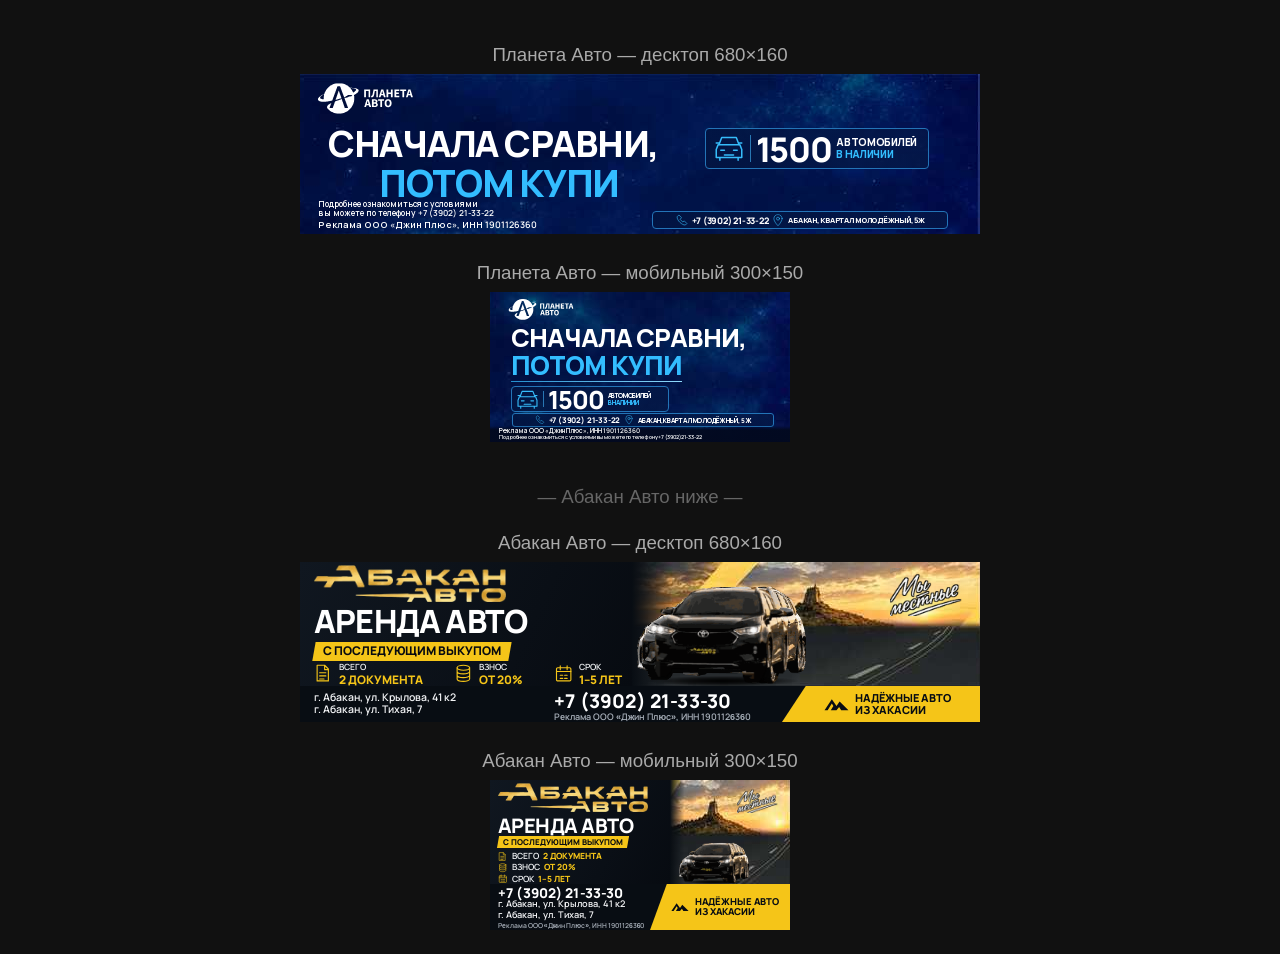
<file: index.html>
<!DOCTYPE html>
<html lang="ru">
<head>
<meta charset="utf-8">
<meta name="viewport" content="width=device-width, initial-scale=1">
<title>Абакан Авто — баннеры</title>
<style>
body{margin:0;padding:20px;background:#111;color:#eee;font-family:Arial,sans-serif;text-align:center}
h3{font-weight:400;color:#aaa;margin:24px 0 8px}
iframe{border:0;background:#000;max-width:100%}
</style>
</head>
<body>
<h3>Планета Авто — десктоп 680×160</h3>
<iframe src="planeta_auto_v2_desktop_680x160.html" width="680" height="160"></iframe>
<h3>Планета Авто — мобильный 300×150</h3>
<iframe src="planeta_auto_v2_mobile_300x150.html" width="300" height="150"></iframe>
<h3 style="margin-top:40px;color:#666">— Абакан Авто ниже —</h3>
<h3>Абакан Авто — десктоп 680×160</h3>
<iframe src="abakan_auto_drive_desktop_680x160.html" width="680" height="160"></iframe>
<h3>Абакан Авто — мобильный 300×150</h3>
<iframe src="abakan_auto_drive_mobile_300x150.html" width="300" height="150"></iframe>
</body>
</html>
</file>
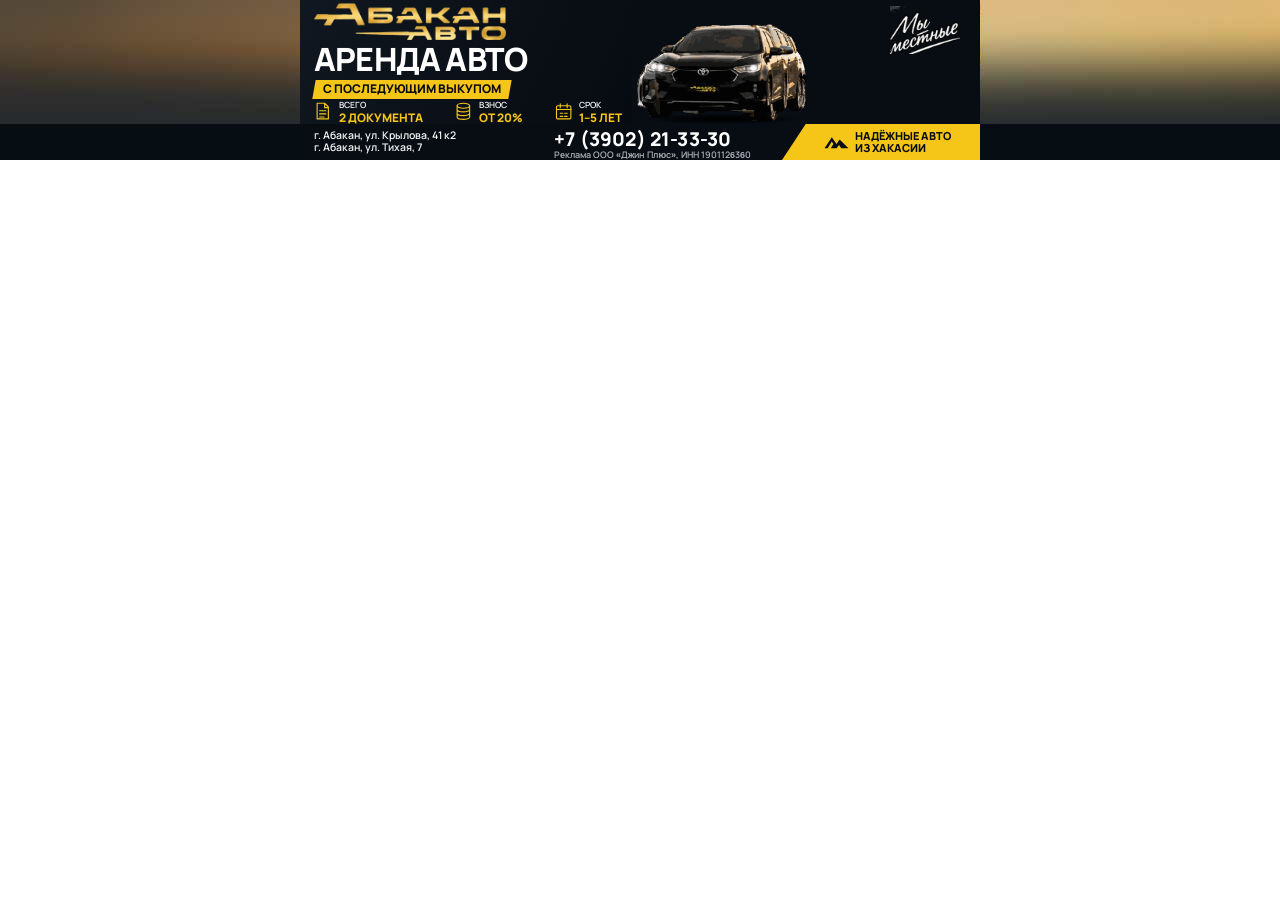
<file: gwd/abakan_desktop_680x160/index.html>
<!DOCTYPE html><html lang="ru"><head><meta charset="utf-8"><meta name="viewport" content="width=device-width,initial-scale=1"><meta name="candy.size" content="width=680,height=160"><title>Абакан Авто</title><link rel="stylesheet" href="styles.css"></head><body><a id="urls_1" href="%urls_1%" target="_blank" class="wrap" rel="noopener"><div class="wbg"></div><div class="stage">
<div class="scene"><div class="bgm"></div><div class="veil"></div><img class="mest" src="assets/asset_03.png" alt="Мы местные"><div class="car car1"><div class="shell" style="width:109.00259cqh;left:50%;right:auto;transform:translateX(-50%)"><img class="bodypic" src="assets/asset_04.png" alt=""></div></div><div class="car car2"><div class="shell" style="width:103.59375cqh;left:50%;right:auto;transform:translateX(-50%)"><img class="bodypic" src="assets/asset_05.png" alt=""></div></div><div class="car car3"><div class="shell" style="width:87.5cqh;left:50%;right:auto;transform:translateX(-50%)"><img class="bodypic" src="assets/asset_06.png" alt=""></div></div></div>
<div class="pnl"><img class="logo" src="assets/asset_07.png" alt="Абакан Авто"><div class="ttl">АРЕНДА АВТО</div>
<div class="rib"><span>С ПОСЛЕДУЮЩИМ ВЫКУПОМ</span></div>
<div class="feats"><div class="feature"><svg viewBox="0 0 32 32" aria-hidden="true"><path d="M5 2h12l6 6v19H5zM17 2v7h6M9 14h10M9 19h10M9 24h7"/></svg><span class="feature-copy"><span class="label">ВСЕГО</span><span class="value">2 ДОКУМЕНТА</span></span></div><div class="feature"><svg viewBox="0 0 32 32" aria-hidden="true"><ellipse cx="15" cy="6" rx="10" ry="4"/><path d="M5 6v6c0 5 20 5 20 0V6M5 12v6c0 5 20 5 20 0v-6M5 18v6c0 5 20 5 20 0v-6"/></svg><span class="feature-copy"><span class="label">ВЗНОС</span><span class="value">ОТ 20%</span></span></div><div class="feature"><svg viewBox="0 0 32 32" aria-hidden="true"><rect x="4" y="6" width="23" height="21" rx="2"/><path d="M4 12h23M10 3v6M21 3v6m-11 9h4m3 0h4m-11 5h4m3 0h4"/></svg><span class="feature-copy"><span class="label">СРОК</span><span class="value">1–5 ЛЕТ</span></span></div></div></div>
<div class="bar"><div class="num">+7 (3902) 21-33-30</div><div class="loc">г. Абакан, ул. Крылова, 41 к2<br>г. Абакан, ул. Тихая, 7</div><div class="leg">Реклама ООО «Джин Плюс», ИНН 1901126360</div><div class="claim"><svg class="peak" viewBox="0 0 48 24" aria-hidden="true"><path fill="currentColor" d="M1 23 15 2l9 13 6-9 17 17H33l-4-6-5 6H13l5-8-3-5-8 13z"/></svg><span>НАДЁЖНЫЕ АВТО<br>ИЗ ХАКАСИИ</span></div></div>
</div></a></body></html>
</file>
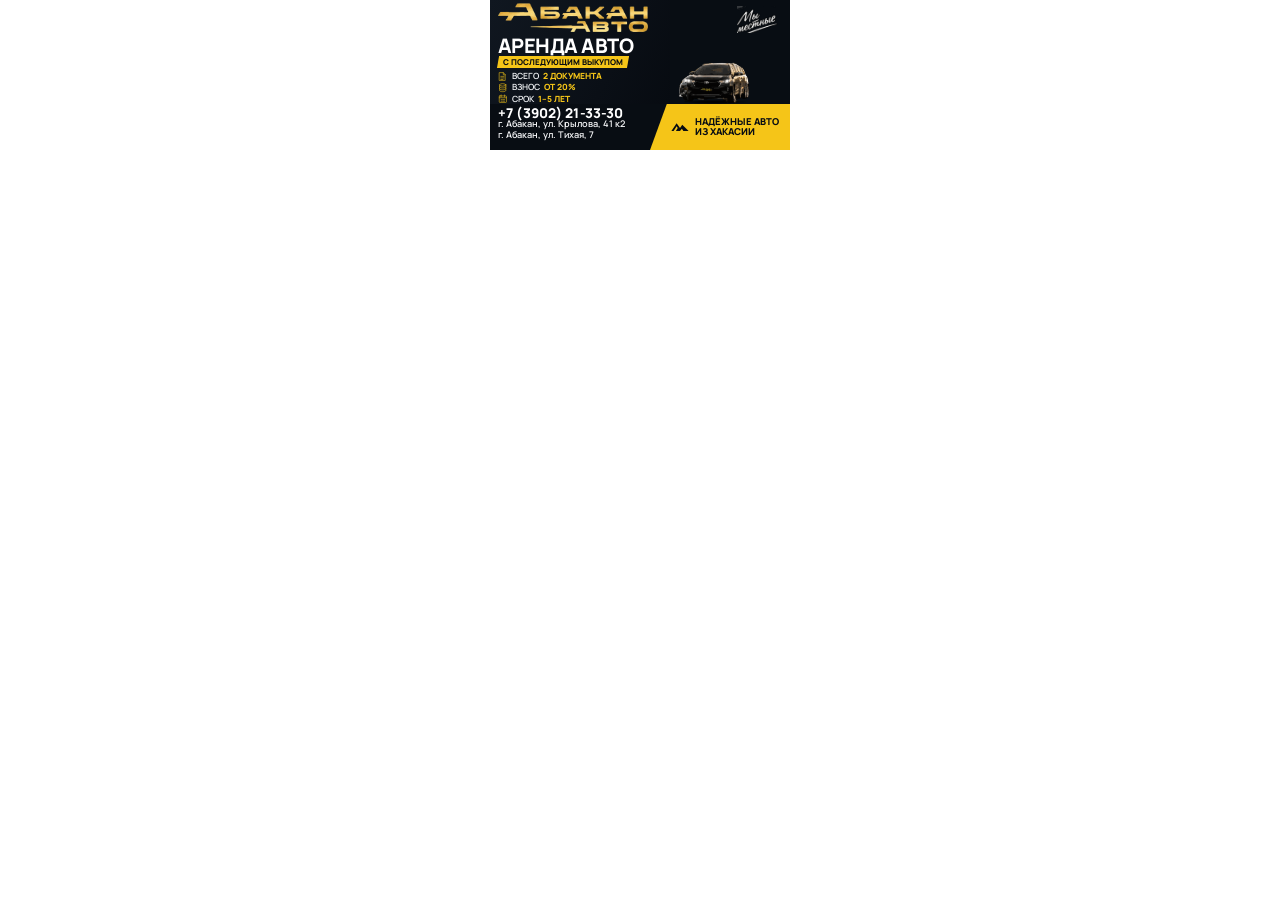
<file: gwd/abakan_mobile_300x150/index.html>
<!DOCTYPE html><html lang="ru"><head><meta charset="utf-8"><meta name="viewport" content="width=device-width,initial-scale=1"><meta name="candy.size" content="width=300,height=150"><title>Абакан Авто мобильныйАбакан Авто (GWD)</title><link rel="stylesheet" href="styles.css"></head><body><a id="urls_1" href="%urls_1%" target="_blank" class="wrap" rel="noopener"><div class="stage">
<div class="scene"><div class="bgm"></div><div class="veil"></div><img class="mest" src="assets/asset_03.png" alt="Мы местные"><div class="car car1"><div class="shell" style="width:47.87565cqh;left:50%;right:auto;transform:translateX(-50%)"><img class="bodypic" src="assets/asset_04.png" alt=""></div></div><div class="car car2"><div class="shell" style="width:45.5cqh;left:50%;right:auto;transform:translateX(-50%)"><img class="bodypic" src="assets/asset_05.png" alt=""></div></div><div class="car car3"><div class="shell" style="width:38.43137cqh;left:50%;right:auto;transform:translateX(-50%)"><img class="bodypic" src="assets/asset_06.png" alt=""></div></div></div>
<div class="pnl"><img class="logo" src="assets/asset_07.png" alt="Абакан Авто"><div class="ttl">АРЕНДА АВТО</div>
<div class="rib"><span>С ПОСЛЕДУЮЩИМ ВЫКУПОМ</span></div>
<div class="feats"><div class="feature"><svg viewBox="0 0 32 32" aria-hidden="true"><path d="M5 2h12l6 6v19H5zM17 2v7h6M9 14h10M9 19h10M9 24h7"/></svg><span class="feature-copy"><span class="label">ВСЕГО</span><span class="value">2 ДОКУМЕНТА</span></span></div><div class="feature"><svg viewBox="0 0 32 32" aria-hidden="true"><ellipse cx="15" cy="6" rx="10" ry="4"/><path d="M5 6v6c0 5 20 5 20 0V6M5 12v6c0 5 20 5 20 0v-6M5 18v6c0 5 20 5 20 0v-6"/></svg><span class="feature-copy"><span class="label">ВЗНОС</span><span class="value">ОТ 20%</span></span></div><div class="feature"><svg viewBox="0 0 32 32" aria-hidden="true"><rect x="4" y="6" width="23" height="21" rx="2"/><path d="M4 12h23M10 3v6M21 3v6m-11 9h4m3 0h4m-11 5h4m3 0h4"/></svg><span class="feature-copy"><span class="label">СРОК</span><span class="value">1–5 ЛЕТ</span></span></div></div></div>
<div class="bar"><div class="num">+7 (3902) 21-33-30</div><div class="loc">г. Абакан, ул. Крылова, 41 к2<br>г. Абакан, ул. Тихая, 7</div><div class="claim"><svg class="peak" viewBox="0 0 48 24" aria-hidden="true"><path fill="currentColor" d="M1 23 15 2l9 13 6-9 17 17H33l-4-6-5 6H13l5-8-3-5-8 13z"/></svg><span>НАДЁЖНЫЕ АВТО<br>ИЗ ХАКАСИИ</span></div></div>
</div></a></body></html>
</file>
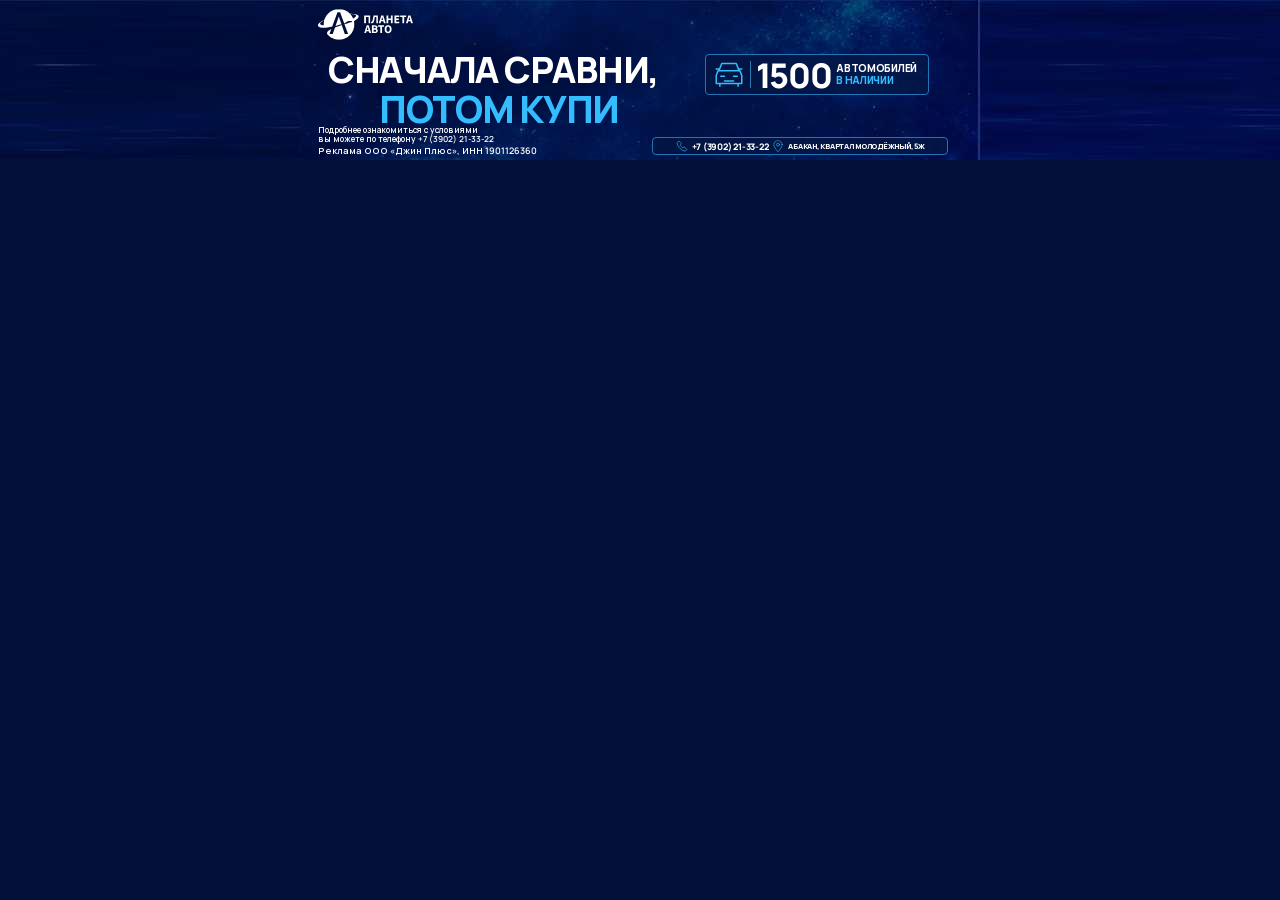
<file: gwd/planeta_desktop_680x160/index.html>
<!doctype html><html lang="ru"><head><meta charset="utf-8"><meta name="viewport" content="width=device-width,initial-scale=1"><meta name="candy.size" content="width=680,height=160"><title>Планета Авто</title><link rel="stylesheet" href="styles.css"></head><body class="desktop"><a id="urls_1" href="%urls_1%" target="_blank" class="wrap" rel="noopener" aria-label="Планета Авто — 1500 автомобилей в наличии"><svg xmlns="http://www.w3.org/2000/svg" width="0" height="0" style="position:absolute" aria-hidden="true"><defs><symbol id="mark" viewBox="0 0 430 139" fill="#fff" fill-rule="evenodd"><path d="M 312,73 311,74 308,75 305,78 305,79 303,81 303,83 302,84 302,97 303,98 303,100 304,101 304,102 309,107 310,107 311,108 314,108 315,109 320,109 321,108 323,108 324,107 327,106 331,101 331,100 332,99 332,96 333,95 333,86 332,85 332,83 331,82 331,80 326,75 325,75 322,73 Z M 317,79 320,80 324,84 324,86 325,87 325,95 324,96 323,99 321,101 320,101 319,102 315,102 311,98 311,97 310,96 310,85 311,84 311,83 314,80 316,80 Z"/><path d="M 273,73 272,74 272,80 281,80 282,81 282,108 290,108 290,81 291,80 299,80 299,73 Z"/><path d="M 245,73 244,74 244,108 262,108 263,107 265,107 266,106 267,106 269,104 269,103 270,102 270,100 271,99 271,96 270,95 269,92 266,90 266,89 268,87 268,85 269,84 269,79 268,78 268,77 263,74 260,74 259,73 Z M 252,94 253,93 260,93 263,96 263,99 260,102 253,102 252,101 Z M 252,80 253,79 257,79 258,80 260,80 261,81 261,85 259,87 253,87 252,86 Z"/><path d="M 221,73 220,74 220,76 219,77 219,79 218,80 218,82 217,83 217,85 216,86 216,88 215,89 215,91 214,92 214,95 213,96 213,98 212,99 212,101 211,102 211,104 210,105 210,108 217,108 218,107 218,104 219,103 219,101 220,100 229,100 231,102 231,104 232,105 232,108 240,108 240,105 239,104 239,102 238,101 238,99 237,98 237,96 236,95 236,92 235,91 235,89 234,88 234,86 233,85 233,83 232,82 232,80 231,79 231,76 230,75 230,74 229,73 Z M 225,81 226,82 226,85 227,86 227,89 228,90 228,93 227,94 222,94 221,93 222,92 222,89 223,88 223,85 224,84 224,82 Z"/><path d="M 94,34 93,35 93,37 92,38 92,40 91,41 91,43 90,44 90,46 89,47 89,49 88,50 88,52 87,53 87,55 86,56 86,58 85,59 85,61 84,62 84,64 82,67 82,69 81,70 81,72 80,73 80,76 81,75 84,75 85,74 88,74 89,73 91,73 92,72 95,72 96,71 98,71 99,70 102,70 103,69 105,69 106,68 106,67 105,66 105,64 104,63 104,61 103,60 103,58 102,57 102,55 101,54 101,52 99,49 99,47 98,46 98,44 97,43 97,41 96,40 96,38 95,37 95,35 Z"/><path d="M 409,29 409,30 408,31 408,33 407,34 407,36 406,37 406,40 405,41 405,43 404,44 404,46 403,47 403,49 402,50 402,52 401,53 401,56 400,57 400,59 399,60 399,62 398,63 399,64 405,64 407,62 407,59 408,58 408,56 409,55 418,55 420,58 420,61 422,64 428,64 429,63 429,61 428,60 428,58 427,57 427,55 426,54 426,52 425,51 425,49 424,48 424,45 423,44 423,42 422,41 422,39 421,38 421,36 420,35 420,33 419,32 419,29 Z M 414,37 415,38 415,42 416,43 416,45 417,46 417,48 416,49 411,49 410,48 410,47 411,46 411,44 412,43 412,39 Z"/><path d="M 372,29 372,35 381,35 382,36 382,63 383,64 389,64 390,63 390,36 391,35 399,35 399,29 Z"/><path d="M 346,29 346,63 347,64 367,64 368,63 368,57 355,57 354,56 354,50 355,49 366,49 366,43 365,42 355,42 354,41 354,36 355,35 368,35 368,29 Z"/><path d="M 310,29 310,63 311,64 317,64 318,63 318,50 319,49 329,49 330,50 330,63 331,64 337,64 338,63 338,29 330,29 330,41 329,42 319,42 318,41 318,29 Z"/><path d="M 286,29 286,30 285,31 285,33 284,34 284,37 283,38 283,40 282,41 282,43 281,44 281,46 280,47 280,49 279,50 279,52 278,53 278,56 277,57 277,59 276,60 276,62 275,63 276,64 282,64 284,62 284,59 285,58 285,56 286,55 295,55 297,58 297,61 299,64 305,64 306,63 306,61 305,60 305,58 304,57 304,55 303,54 303,52 302,51 302,48 301,47 301,45 300,44 300,42 299,41 299,39 298,38 298,36 297,35 297,32 296,31 296,29 Z M 291,37 292,38 292,41 293,42 293,45 294,46 294,48 293,49 288,49 287,48 288,47 288,44 289,43 289,40 Z"/><path d="M 251,29 251,33 250,34 250,38 249,39 249,43 248,44 248,48 247,49 247,52 244,57 241,57 241,61 240,62 240,64 247,64 248,63 249,63 251,61 251,60 253,57 253,55 254,54 254,51 255,50 255,46 256,45 256,40 257,39 257,36 258,35 263,35 264,36 264,63 265,64 271,64 271,29 Z"/><path d="M 209,29 209,63 210,64 216,64 217,63 217,36 218,35 228,35 229,36 229,63 230,64 236,64 236,29 Z"/><path d="M 85,0 84,1 80,1 79,2 76,2 75,3 73,3 72,4 70,4 67,6 65,6 64,7 63,7 61,9 60,9 59,10 58,10 56,12 55,12 52,15 51,15 41,25 41,26 38,29 38,30 36,32 36,33 35,34 35,35 34,36 34,37 33,38 33,39 30,44 30,46 29,47 29,48 27,50 26,50 25,51 24,51 23,52 22,52 21,53 20,53 19,54 16,55 14,57 13,57 11,59 10,59 6,63 5,63 4,64 4,65 1,68 1,69 0,70 0,76 5,81 6,81 7,82 9,82 10,83 14,83 15,84 37,84 38,83 45,83 46,82 51,82 52,81 57,81 58,80 62,80 63,79 64,79 65,78 65,76 67,73 67,71 68,70 68,68 69,67 69,65 71,62 71,60 72,59 72,57 73,56 73,54 75,51 75,49 76,48 76,46 78,43 78,41 79,40 79,38 80,37 80,35 82,32 82,30 83,29 83,27 85,24 85,22 86,21 86,19 87,18 87,16 89,14 99,14 101,16 101,18 103,21 103,23 104,24 104,26 105,27 105,29 107,32 107,34 108,35 108,37 109,38 109,40 111,43 111,45 112,46 112,48 114,51 114,53 115,54 115,56 117,59 117,61 118,62 118,64 122,64 123,63 125,63 125,61 124,60 125,59 127,59 128,58 131,58 134,55 135,55 136,54 144,54 145,55 146,54 154,54 155,55 153,57 152,57 150,60 147,59 146,60 144,60 143,61 141,61 140,62 138,62 135,65 132,64 129,66 124,66 123,67 121,67 120,68 120,69 121,70 121,72 122,73 122,75 123,76 123,78 125,81 125,83 126,84 126,86 128,89 128,91 129,92 129,94 130,95 130,97 132,100 132,102 133,103 133,105 135,108 135,110 136,111 136,112 135,113 122,113 121,112 121,111 120,110 120,108 119,107 119,105 118,104 118,102 117,101 117,99 116,98 116,96 115,95 115,93 114,92 114,90 113,89 113,87 111,84 111,82 110,81 110,79 109,78 109,76 108,75 108,73 107,72 106,72 103,74 101,74 100,75 98,75 97,76 95,76 94,77 92,77 91,78 89,78 86,80 84,80 83,81 81,81 80,82 77,83 77,84 76,85 76,87 75,88 75,90 74,91 74,93 73,94 73,96 72,97 72,99 70,102 70,104 69,105 69,107 68,108 68,110 66,113 53,113 52,112 53,111 53,109 54,108 54,106 55,105 55,103 57,100 57,98 58,97 58,95 60,92 60,90 59,91 58,91 57,92 54,93 49,97 48,97 43,102 43,103 41,106 41,111 42,112 43,115 51,123 52,123 55,126 56,126 58,128 61,129 63,131 65,131 70,134 72,134 73,135 75,135 76,136 79,136 80,137 84,137 85,138 105,138 106,137 110,137 111,136 114,136 115,135 117,135 118,134 120,134 121,133 122,133 123,132 124,132 125,131 126,131 127,130 128,130 129,129 132,128 134,126 135,126 138,123 139,123 149,113 149,112 152,109 152,108 154,106 154,105 155,104 155,103 156,102 156,101 157,100 157,99 160,94 160,92 161,91 161,89 162,88 162,85 163,84 163,79 164,78 164,58 163,57 163,54 165,52 166,52 167,51 168,51 170,49 173,48 176,45 177,45 181,41 181,40 183,38 183,36 184,35 184,32 183,31 182,28 181,28 179,26 178,26 175,24 172,24 171,23 167,23 166,22 155,22 154,21 145,21 139,15 138,15 135,12 134,12 132,10 129,9 127,7 126,7 125,6 123,6 120,4 118,4 117,3 115,3 114,2 111,2 110,1 106,1 105,0 Z M 27,51 28,52 28,53 27,54 27,59 26,60 26,72 25,73 19,73 18,72 16,72 15,71 13,71 10,68 10,67 9,66 10,65 11,62 15,58 16,58 19,55 20,55 21,54 22,54 24,52 Z M 147,23 148,22 154,22 155,23 162,23 163,24 166,24 167,25 170,26 172,28 172,32 164,40 163,40 161,42 159,42 158,41 158,40 157,39 157,38 156,37 156,36 155,35 154,32 152,30 152,29 149,26 149,25 Z"/></symbol><symbol id="i-shield" viewBox="0 0 32 34"><path d="M16 2 28 7v9c0 7-6 12-12 15C10 28 4 23 4 16V7Z"/><path d="m10 16 4 4 9-10"/></symbol><symbol id="i-report" viewBox="0 0 32 34"><rect x="5" y="2" width="23" height="29" rx="2"/><path d="m9 9 2 2 3-4m3 2h7M9 17l2 2 3-4m3 2h7M9 25l2 2 3-4m3 2h7"/></symbol><symbol id="i-person" viewBox="0 0 32 34"><path d="M5 12h23M9 12l2-9h10l3 9M10 16c0 7 12 7 12 0M6 31v-5c0-4 5-5 5-5l5 9 5-9s6 1 6 5v5M13 16h1m5 0h1M16 24v5"/></symbol><symbol id="i-credit" viewBox="0 0 32 34"><circle cx="16" cy="16" r="14"/><path d="m11 23 10-14"/><circle cx="11" cy="10" r="2.5"/><circle cx="21" cy="22" r="2.5"/></symbol><symbol id="i-car" viewBox="0 0 32 34"><path d="m5 13 3-8h16l3 8M4 13h24l2 5v9H2v-9ZM6 27v3m20-3v3M7 19h4m10 0h4M11 24h10M2 11h3m22 0h3"/></symbol><symbol id="i-phone" viewBox="0 0 32 34"><path d="M7 3 3 7c-1 9 13 23 22 22l4-4-7-7-4 3-7-7 3-4Z"/></symbol><symbol id="i-pin" viewBox="0 0 32 34"><path d="M27 12c0 8-11 19-11 19S5 20 5 12a11 11 0 0 1 22 0Z"/><circle cx="16" cy="12" r="4"/></symbol></defs></svg><div class="slide s1 bg1 on"><div class="stage"><div class="scene"></div><div class="sc"><div class="piece logo" style="left:18em;top:9em;width:95em;height:31em;"><svg viewBox="0 0 430 139"><use href="#mark"/></svg></div><div class="piece hero" style="left:28em;top:51em;width:342em;height:70em;"><span class="words " style="font-size:36em">СНАЧАЛА СРАВНИ,</span><span class="words blue center" style="font-size:37em">ПОТОМ КУПИ</span></div><div class="piece stock panel" style="left:405em;top:54em;width:224em;height:41em;"><svg class="ico" viewBox="0 0 32 34" aria-hidden="true"><use href="#i-car"/></svg><span class="divider"></span><span class="amount">1500</span><span class="stock-copy">АВТОМОБИЛЕЙ<br><b>В НАЛИЧИИ</b></span></div><div class="piece contacts panel" style="left:352em;top:137em;width:296em;height:18em;"><svg class="ico" viewBox="0 0 32 34" aria-hidden="true"><use href="#i-phone"/></svg><span class="tel">+7 (3902) 21-33-22</span><svg class="ico" viewBox="0 0 32 34" aria-hidden="true"><use href="#i-pin"/></svg><span class="geo">АБАКАН, КВАРТАЛ МОЛОДЁЖНЫЙ, 5Ж</span></div><div class="foot desktop-foot "><div class="terms">Подробнее ознакомиться с условиями<br>вы можете по телефону +7 (3902) 21-33-22</div><div class="entity">Реклама ООО «Джин Плюс», ИНН 1901126360</div></div></div></div></div><div class="slide s2 bg2"><div class="stage"><div class="scene"></div><div class="sc"><div class="piece logo" style="left:18em;top:9em;width:95em;height:31em;"><svg viewBox="0 0 430 139"><use href="#mark"/></svg></div><div class="piece hero" style="left:166em;top:7em;width:386em;height:37em;"><span class="words " style="font-size:30em">НАШЁЛ <b class="blue">ПОДХОДЯЩИЙ?</b></span></div><div class="piece ribbon" style="left:223em;top:44em;width:229em;height:23em;"><span class="words " style="font-size:13em">У НАС ЕСТЬ С ЧЕМ СРАВНИТЬ</span></div><div class="piece feature-strip" style="left:192em;top:116em;width:456em;height:38em;"><div class="piece stock panel compact" style="left:0em;top:0em;width:202em;height:38em;"><svg class="ico" viewBox="0 0 32 34" aria-hidden="true"><use href="#i-car"/></svg><span class="divider"></span><span class="amount">1500</span><span class="stock-copy">АВТОМОБИЛЕЙ<br><b>В НАЛИЧИИ</b></span></div><div class="feature-cells"><div class="feature"><svg class="ico" viewBox="0 0 32 34" aria-hidden="true"><use href="#i-shield"/></svg><span>ДИАГНОСТИКА<small>КАЖДОГО АВТО</small></span></div><div class="feature"><svg class="ico" viewBox="0 0 32 34" aria-hidden="true"><use href="#i-report"/></svg><span>ОТЧЁТ<small>О ИСТОРИИ</small></span></div><div class="feature"><svg class="ico" viewBox="0 0 32 34" aria-hidden="true"><use href="#i-person"/></svg><span>ПРОВЕРКА<small>КРИМИНАЛИСТА</small></span></div></div></div><div class="foot desktop-foot narrow"><div class="terms">Подробнее ознакомиться<br>с условиями вы можете<br>по телефону +7 (3902) 21-33-22</div><div class="entity">Реклама ООО «Джин Плюс», ИНН 1901126360</div></div></div></div></div><div class="slide s3 bg3"><div class="stage"><div class="scene"></div><div class="sc"><div class="piece logo" style="left:18em;top:9em;width:95em;height:31em;"><svg viewBox="0 0 430 139"><use href="#mark"/></svg></div><div class="piece count" style="left:170em;top:0em;width:183em;height:81em;"><span class="words ice" style="font-size:82em">1500</span></div><div class="piece hero center" style="left:153em;top:77em;width:200em;height:43em;"><span class="words " style="font-size:27em">АВТОМОБИЛЕЙ</span><span class="words blue" style="font-size:23em">В ОДНОМ МЕСТЕ</span></div><div class="piece rule" style="left:378em;top:11em;width:1em;height:108em;"></div><div class="piece vertical-features" style="left:386em;top:6em;width:125em;height:128em;"><div class="feature"><svg class="ico" viewBox="0 0 32 34" aria-hidden="true"><use href="#i-shield"/></svg><span>ДИАГНОСТИКА<small>КАЖДОГО АВТО</small></span></div><div class="feature"><svg class="ico" viewBox="0 0 32 34" aria-hidden="true"><use href="#i-report"/></svg><span>ИСТОРИЯ<small>БЕЗ СЮРПРИЗОВ</small></span></div><div class="feature"><svg class="ico" viewBox="0 0 32 34" aria-hidden="true"><use href="#i-person"/></svg><span>КРИМИНАЛИСТ<small>ПРОВЕРКА ЧИСТОТЫ</small></span></div></div><div class="piece contacts panel" style="left:310em;top:136em;width:340em;height:20em;"><svg class="ico" viewBox="0 0 32 34" aria-hidden="true"><use href="#i-phone"/></svg><span class="tel">+7 (3902) 21-33-22</span><svg class="ico" viewBox="0 0 32 34" aria-hidden="true"><use href="#i-pin"/></svg><span class="geo">АБАКАН, КВАРТАЛ МОЛОДЁЖНЫЙ, 5Ж</span></div><div class="foot desktop-foot low"><div class="terms">Подробнее ознакомиться с условиями<br>вы можете по телефону +7 (3902) 21-33-22</div><div class="entity">Реклама ООО «Джин Плюс», ИНН 1901126360</div></div></div></div></div><div class="slide s4 bg4"><div class="stage"><div class="scene"></div><div class="sc"><div class="piece logo" style="left:18em;top:9em;width:95em;height:31em;"><svg viewBox="0 0 430 139"><use href="#mark"/></svg></div><div class="piece hero center" style="left:130em;top:11em;width:282em;height:57em;"><span class="words " style="font-size:34em">СРАВНИ</span><span class="words blue" style="font-size:34em">А ПОТОМ РЕШАЙ</span></div><div class="piece stock panel" style="left:443em;top:14em;width:205em;height:41em;"><svg class="ico" viewBox="0 0 32 34" aria-hidden="true"><use href="#i-car"/></svg><span class="divider"></span><span class="amount">1500</span><span class="stock-copy">АВТОМОБИЛЕЙ<br><b>В НАЛИЧИИ</b></span></div><div class="piece grid4" style="left:17em;top:80em;width:300em;height:50em;"><div class="feature"><svg class="ico" viewBox="0 0 32 34" aria-hidden="true"><use href="#i-shield"/></svg><span>ДИАГНОСТИКА<small>КАЖДОГО АВТО</small></span></div><div class="feature"><svg class="ico" viewBox="0 0 32 34" aria-hidden="true"><use href="#i-report"/></svg><span>ОТЧЁТ<small>О ИСТОРИИ</small></span></div><div class="feature"><svg class="ico" viewBox="0 0 32 34" aria-hidden="true"><use href="#i-person"/></svg><span>ПРОВЕРКА<small>КРИМИНАЛИСТА</small></span></div><div class="feature"><svg class="ico" viewBox="0 0 32 34" aria-hidden="true"><use href="#i-credit"/></svg><span>ВЫГОДНЫЕ УСЛОВИЯ<small>КРЕДИТОВАНИЯ</small></span></div></div><div class="piece contacts panel" style="left:352em;top:137em;width:296em;height:18em;"><svg class="ico" viewBox="0 0 32 34" aria-hidden="true"><use href="#i-phone"/></svg><span class="tel">+7 (3902) 21-33-22</span><svg class="ico" viewBox="0 0 32 34" aria-hidden="true"><use href="#i-pin"/></svg><span class="geo">АБАКАН, КВАРТАЛ МОЛОДЁЖНЫЙ, 5Ж</span></div><div class="foot desktop-foot single"><div class="terms">Подробнее ознакомиться с условиями вы можете по телефону +7 (3902) 21-33-22</div><div class="entity">Реклама ООО «Джин Плюс», ИНН 1901126360</div></div></div></div></div></a><script src="main.js"></script></body></html>
</file>
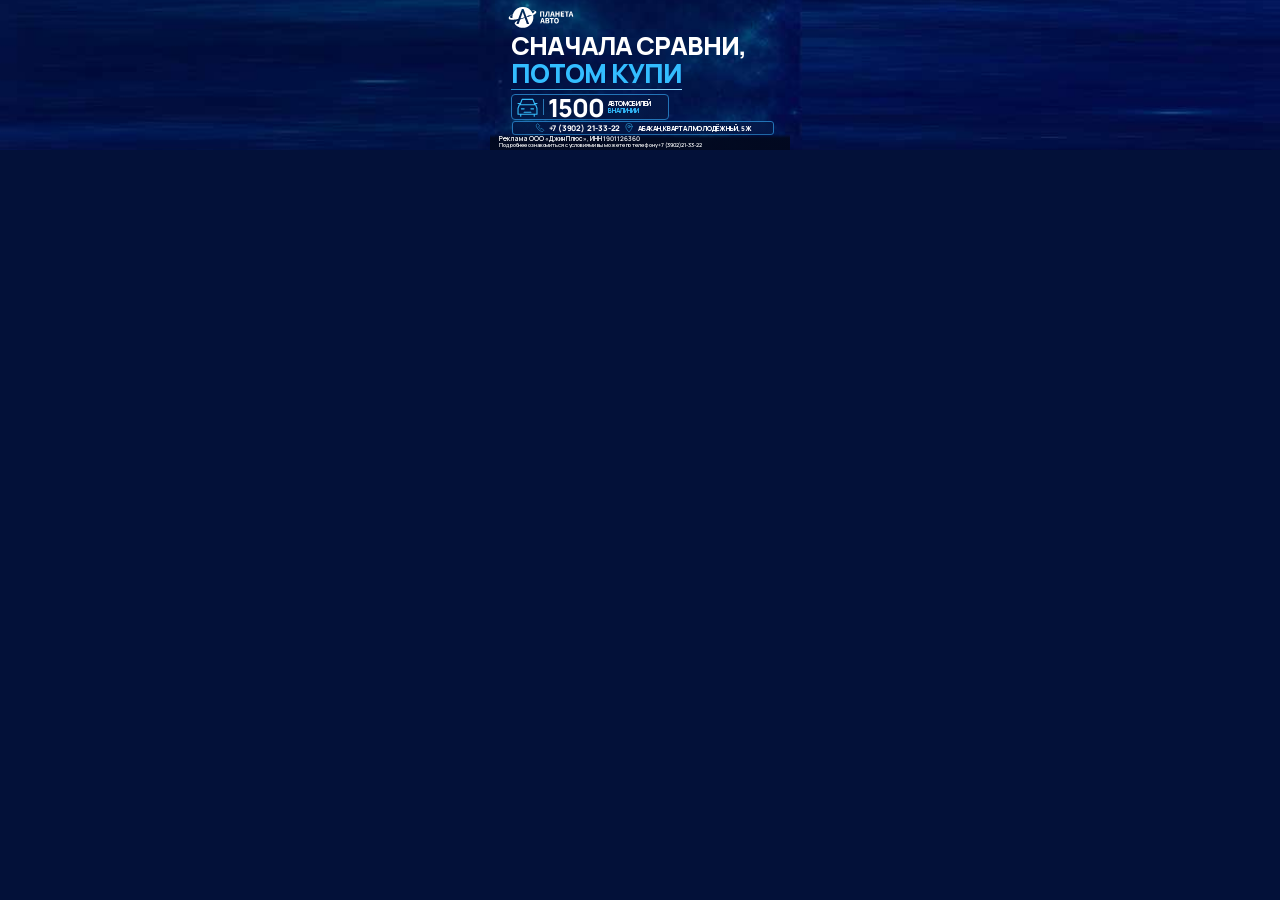
<file: gwd/planeta_mobile_300x150/index.html>
<!doctype html><html lang="ru"><head><meta charset="utf-8"><meta name="viewport" content="width=device-width,initial-scale=1"><meta name="candy.size" content="width=300,height=150"><title>Планета Авто</title><link rel="stylesheet" href="styles.css"></head><body class="mobile"><a id="urls_1" href="%urls_1%" target="_blank" class="wrap" rel="noopener" aria-label="Планета Авто — 1500 автомобилей в наличии"><svg xmlns="http://www.w3.org/2000/svg" width="0" height="0" style="position:absolute" aria-hidden="true"><defs><symbol id="mark" viewBox="0 0 430 139" fill="#fff" fill-rule="evenodd"><path d="M 312,73 311,74 308,75 305,78 305,79 303,81 303,83 302,84 302,97 303,98 303,100 304,101 304,102 309,107 310,107 311,108 314,108 315,109 320,109 321,108 323,108 324,107 327,106 331,101 331,100 332,99 332,96 333,95 333,86 332,85 332,83 331,82 331,80 326,75 325,75 322,73 Z M 317,79 320,80 324,84 324,86 325,87 325,95 324,96 323,99 321,101 320,101 319,102 315,102 311,98 311,97 310,96 310,85 311,84 311,83 314,80 316,80 Z"/><path d="M 273,73 272,74 272,80 281,80 282,81 282,108 290,108 290,81 291,80 299,80 299,73 Z"/><path d="M 245,73 244,74 244,108 262,108 263,107 265,107 266,106 267,106 269,104 269,103 270,102 270,100 271,99 271,96 270,95 269,92 266,90 266,89 268,87 268,85 269,84 269,79 268,78 268,77 263,74 260,74 259,73 Z M 252,94 253,93 260,93 263,96 263,99 260,102 253,102 252,101 Z M 252,80 253,79 257,79 258,80 260,80 261,81 261,85 259,87 253,87 252,86 Z"/><path d="M 221,73 220,74 220,76 219,77 219,79 218,80 218,82 217,83 217,85 216,86 216,88 215,89 215,91 214,92 214,95 213,96 213,98 212,99 212,101 211,102 211,104 210,105 210,108 217,108 218,107 218,104 219,103 219,101 220,100 229,100 231,102 231,104 232,105 232,108 240,108 240,105 239,104 239,102 238,101 238,99 237,98 237,96 236,95 236,92 235,91 235,89 234,88 234,86 233,85 233,83 232,82 232,80 231,79 231,76 230,75 230,74 229,73 Z M 225,81 226,82 226,85 227,86 227,89 228,90 228,93 227,94 222,94 221,93 222,92 222,89 223,88 223,85 224,84 224,82 Z"/><path d="M 94,34 93,35 93,37 92,38 92,40 91,41 91,43 90,44 90,46 89,47 89,49 88,50 88,52 87,53 87,55 86,56 86,58 85,59 85,61 84,62 84,64 82,67 82,69 81,70 81,72 80,73 80,76 81,75 84,75 85,74 88,74 89,73 91,73 92,72 95,72 96,71 98,71 99,70 102,70 103,69 105,69 106,68 106,67 105,66 105,64 104,63 104,61 103,60 103,58 102,57 102,55 101,54 101,52 99,49 99,47 98,46 98,44 97,43 97,41 96,40 96,38 95,37 95,35 Z"/><path d="M 409,29 409,30 408,31 408,33 407,34 407,36 406,37 406,40 405,41 405,43 404,44 404,46 403,47 403,49 402,50 402,52 401,53 401,56 400,57 400,59 399,60 399,62 398,63 399,64 405,64 407,62 407,59 408,58 408,56 409,55 418,55 420,58 420,61 422,64 428,64 429,63 429,61 428,60 428,58 427,57 427,55 426,54 426,52 425,51 425,49 424,48 424,45 423,44 423,42 422,41 422,39 421,38 421,36 420,35 420,33 419,32 419,29 Z M 414,37 415,38 415,42 416,43 416,45 417,46 417,48 416,49 411,49 410,48 410,47 411,46 411,44 412,43 412,39 Z"/><path d="M 372,29 372,35 381,35 382,36 382,63 383,64 389,64 390,63 390,36 391,35 399,35 399,29 Z"/><path d="M 346,29 346,63 347,64 367,64 368,63 368,57 355,57 354,56 354,50 355,49 366,49 366,43 365,42 355,42 354,41 354,36 355,35 368,35 368,29 Z"/><path d="M 310,29 310,63 311,64 317,64 318,63 318,50 319,49 329,49 330,50 330,63 331,64 337,64 338,63 338,29 330,29 330,41 329,42 319,42 318,41 318,29 Z"/><path d="M 286,29 286,30 285,31 285,33 284,34 284,37 283,38 283,40 282,41 282,43 281,44 281,46 280,47 280,49 279,50 279,52 278,53 278,56 277,57 277,59 276,60 276,62 275,63 276,64 282,64 284,62 284,59 285,58 285,56 286,55 295,55 297,58 297,61 299,64 305,64 306,63 306,61 305,60 305,58 304,57 304,55 303,54 303,52 302,51 302,48 301,47 301,45 300,44 300,42 299,41 299,39 298,38 298,36 297,35 297,32 296,31 296,29 Z M 291,37 292,38 292,41 293,42 293,45 294,46 294,48 293,49 288,49 287,48 288,47 288,44 289,43 289,40 Z"/><path d="M 251,29 251,33 250,34 250,38 249,39 249,43 248,44 248,48 247,49 247,52 244,57 241,57 241,61 240,62 240,64 247,64 248,63 249,63 251,61 251,60 253,57 253,55 254,54 254,51 255,50 255,46 256,45 256,40 257,39 257,36 258,35 263,35 264,36 264,63 265,64 271,64 271,29 Z"/><path d="M 209,29 209,63 210,64 216,64 217,63 217,36 218,35 228,35 229,36 229,63 230,64 236,64 236,29 Z"/><path d="M 85,0 84,1 80,1 79,2 76,2 75,3 73,3 72,4 70,4 67,6 65,6 64,7 63,7 61,9 60,9 59,10 58,10 56,12 55,12 52,15 51,15 41,25 41,26 38,29 38,30 36,32 36,33 35,34 35,35 34,36 34,37 33,38 33,39 30,44 30,46 29,47 29,48 27,50 26,50 25,51 24,51 23,52 22,52 21,53 20,53 19,54 16,55 14,57 13,57 11,59 10,59 6,63 5,63 4,64 4,65 1,68 1,69 0,70 0,76 5,81 6,81 7,82 9,82 10,83 14,83 15,84 37,84 38,83 45,83 46,82 51,82 52,81 57,81 58,80 62,80 63,79 64,79 65,78 65,76 67,73 67,71 68,70 68,68 69,67 69,65 71,62 71,60 72,59 72,57 73,56 73,54 75,51 75,49 76,48 76,46 78,43 78,41 79,40 79,38 80,37 80,35 82,32 82,30 83,29 83,27 85,24 85,22 86,21 86,19 87,18 87,16 89,14 99,14 101,16 101,18 103,21 103,23 104,24 104,26 105,27 105,29 107,32 107,34 108,35 108,37 109,38 109,40 111,43 111,45 112,46 112,48 114,51 114,53 115,54 115,56 117,59 117,61 118,62 118,64 122,64 123,63 125,63 125,61 124,60 125,59 127,59 128,58 131,58 134,55 135,55 136,54 144,54 145,55 146,54 154,54 155,55 153,57 152,57 150,60 147,59 146,60 144,60 143,61 141,61 140,62 138,62 135,65 132,64 129,66 124,66 123,67 121,67 120,68 120,69 121,70 121,72 122,73 122,75 123,76 123,78 125,81 125,83 126,84 126,86 128,89 128,91 129,92 129,94 130,95 130,97 132,100 132,102 133,103 133,105 135,108 135,110 136,111 136,112 135,113 122,113 121,112 121,111 120,110 120,108 119,107 119,105 118,104 118,102 117,101 117,99 116,98 116,96 115,95 115,93 114,92 114,90 113,89 113,87 111,84 111,82 110,81 110,79 109,78 109,76 108,75 108,73 107,72 106,72 103,74 101,74 100,75 98,75 97,76 95,76 94,77 92,77 91,78 89,78 86,80 84,80 83,81 81,81 80,82 77,83 77,84 76,85 76,87 75,88 75,90 74,91 74,93 73,94 73,96 72,97 72,99 70,102 70,104 69,105 69,107 68,108 68,110 66,113 53,113 52,112 53,111 53,109 54,108 54,106 55,105 55,103 57,100 57,98 58,97 58,95 60,92 60,90 59,91 58,91 57,92 54,93 49,97 48,97 43,102 43,103 41,106 41,111 42,112 43,115 51,123 52,123 55,126 56,126 58,128 61,129 63,131 65,131 70,134 72,134 73,135 75,135 76,136 79,136 80,137 84,137 85,138 105,138 106,137 110,137 111,136 114,136 115,135 117,135 118,134 120,134 121,133 122,133 123,132 124,132 125,131 126,131 127,130 128,130 129,129 132,128 134,126 135,126 138,123 139,123 149,113 149,112 152,109 152,108 154,106 154,105 155,104 155,103 156,102 156,101 157,100 157,99 160,94 160,92 161,91 161,89 162,88 162,85 163,84 163,79 164,78 164,58 163,57 163,54 165,52 166,52 167,51 168,51 170,49 173,48 176,45 177,45 181,41 181,40 183,38 183,36 184,35 184,32 183,31 182,28 181,28 179,26 178,26 175,24 172,24 171,23 167,23 166,22 155,22 154,21 145,21 139,15 138,15 135,12 134,12 132,10 129,9 127,7 126,7 125,6 123,6 120,4 118,4 117,3 115,3 114,2 111,2 110,1 106,1 105,0 Z M 27,51 28,52 28,53 27,54 27,59 26,60 26,72 25,73 19,73 18,72 16,72 15,71 13,71 10,68 10,67 9,66 10,65 11,62 15,58 16,58 19,55 20,55 21,54 22,54 24,52 Z M 147,23 148,22 154,22 155,23 162,23 163,24 166,24 167,25 170,26 172,28 172,32 164,40 163,40 161,42 159,42 158,41 158,40 157,39 157,38 156,37 156,36 155,35 154,32 152,30 152,29 149,26 149,25 Z"/></symbol><symbol id="i-shield" viewBox="0 0 32 34"><path d="M16 2 28 7v9c0 7-6 12-12 15C10 28 4 23 4 16V7Z"/><path d="m10 16 4 4 9-10"/></symbol><symbol id="i-report" viewBox="0 0 32 34"><rect x="5" y="2" width="23" height="29" rx="2"/><path d="m9 9 2 2 3-4m3 2h7M9 17l2 2 3-4m3 2h7M9 25l2 2 3-4m3 2h7"/></symbol><symbol id="i-person" viewBox="0 0 32 34"><path d="M5 12h23M9 12l2-9h10l3 9M10 16c0 7 12 7 12 0M6 31v-5c0-4 5-5 5-5l5 9 5-9s6 1 6 5v5M13 16h1m5 0h1M16 24v5"/></symbol><symbol id="i-credit" viewBox="0 0 32 34"><circle cx="16" cy="16" r="14"/><path d="m11 23 10-14"/><circle cx="11" cy="10" r="2.5"/><circle cx="21" cy="22" r="2.5"/></symbol><symbol id="i-car" viewBox="0 0 32 34"><path d="m5 13 3-8h16l3 8M4 13h24l2 5v9H2v-9ZM6 27v3m20-3v3M7 19h4m10 0h4M11 24h10M2 11h3m22 0h3"/></symbol><symbol id="i-phone" viewBox="0 0 32 34"><path d="M7 3 3 7c-1 9 13 23 22 22l4-4-7-7-4 3-7-7 3-4Z"/></symbol><symbol id="i-pin" viewBox="0 0 32 34"><path d="M27 12c0 8-11 19-11 19S5 20 5 12a11 11 0 0 1 22 0Z"/><circle cx="16" cy="12" r="4"/></symbol></defs></svg><div class="slide s1 bg1 on"><div class="stage"><div class="scene"></div><div class="sc"><div class="piece logo" style="left:18em;top:7em;width:66em;height:21em;"><svg viewBox="0 0 430 139"><use href="#mark"/></svg></div><div class="piece hero" style="left:21em;top:32em;width:270em;height:52em;"><span class="words " style="font-size:25em">СНАЧАЛА СРАВНИ,</span><span class="words blue" style="font-size:26em">ПОТОМ КУПИ</span></div><div class="piece rule horizontal" style="left:21em;top:89em;width:171em;height:0.5em;"></div><div class="piece stock panel" style="left:21em;top:94em;width:158em;height:26em;"><svg class="ico" viewBox="0 0 32 34" aria-hidden="true"><use href="#i-car"/></svg><span class="divider"></span><span class="amount">1500</span><span class="stock-copy">АВТОМОБИЛЕЙ<br><b>В НАЛИЧИИ</b></span></div><div class="piece contacts panel" style="left:22em;top:121em;width:262em;height:14em;"><svg class="ico" viewBox="0 0 32 34" aria-hidden="true"><use href="#i-phone"/></svg><span class="tel">+7 (3902) 21-33-22</span><svg class="ico" viewBox="0 0 32 34" aria-hidden="true"><use href="#i-pin"/></svg><span class="geo">АБАКАН, КВАРТАЛ МОЛОДЁЖНЫЙ, 5Ж</span></div><div class="foot mobile-foot"><div class="entity">Реклама ООО «Джин Плюс», ИНН 1901126360</div><div class="terms">Подробнее ознакомиться с условиями вы можете по телефону +7 (3902) 21-33-22</div></div></div></div></div><div class="slide s2 bg2"><div class="stage"><div class="scene"></div><div class="sc"><div class="piece logo" style="left:10em;top:7em;width:59em;height:19em;"><svg viewBox="0 0 430 139"><use href="#mark"/></svg></div><div class="piece hero center" style="left:43em;top:4em;width:214em;height:56em;"><span class="words " style="font-size:24em">НАШЁЛ</span><span class="words blue" style="font-size:24em">ПОДХОДЯЩИЙ?</span></div><div class="piece ribbon" style="left:67em;top:55em;width:166em;height:15.5em;"><span class="words " style="font-size:8.9em">У НАС ЕСТЬ С ЧЕМ СРАВНИТЬ</span></div><div class="piece m2combo panel" style="left:9em;top:108em;width:282em;height:25em;"><svg class="ico" viewBox="0 0 32 34" aria-hidden="true"><use href="#i-car"/></svg><span class="amount">1500</span><span class="stock-copy">АВТОМОБИЛЕЙ<br><b>В НАЛИЧИИ</b></span><span class="divider"></span><div class="feature"><svg class="ico" viewBox="0 0 32 34" aria-hidden="true"><use href="#i-shield"/></svg><span>ДИАГНОСТИКА<small>КАЖДОГО АВТО</small></span></div><div class="feature"><svg class="ico" viewBox="0 0 32 34" aria-hidden="true"><use href="#i-report"/></svg><span>ОТЧЁТ<small>О ИСТОРИИ</small></span></div><div class="feature"><svg class="ico" viewBox="0 0 32 34" aria-hidden="true"><use href="#i-person"/></svg><span>ПРОВЕРКА<small>КРИМИНАЛИСТА</small></span></div></div><div class="foot mobile-foot"><div class="entity">Реклама ООО «Джин Плюс», ИНН 1901126360</div><div class="terms">Подробнее ознакомиться с условиями вы можете по телефону +7 (3902) 21-33-22</div></div></div></div></div><div class="slide s3 bg3"><div class="stage"><div class="scene"></div><div class="sc"><div class="piece logo" style="left:10em;top:7em;width:59em;height:19em;"><svg viewBox="0 0 430 139"><use href="#mark"/></svg></div><div class="piece count center" style="left:84em;top:-3em;width:143em;height:60em;"><span class="words ice" style="font-size:62em">1500</span></div><div class="piece hero center" style="left:74em;top:60em;width:152em;height:36em;"><span class="words " style="font-size:20.5em">АВТОМОБИЛЕЙ</span><span class="words blue" style="font-size:17em">В ОДНОМ МЕСТЕ</span></div><div class="piece rule horizontal" style="left:38em;top:98em;width:218em;height:0.5em;"></div><div class="piece mobile-features trio" style="left:17em;top:102em;width:266em;height:19em;"><div class="feature"><svg class="ico" viewBox="0 0 32 34" aria-hidden="true"><use href="#i-shield"/></svg><span>ДИАГНОСТИКА<small>КАЖДОГО АВТО</small></span></div><div class="feature"><svg class="ico" viewBox="0 0 32 34" aria-hidden="true"><use href="#i-report"/></svg><span>ИСТОРИЯ<small>БЕЗ СЮРПРИЗОВ</small></span></div><div class="feature"><svg class="ico" viewBox="0 0 32 34" aria-hidden="true"><use href="#i-person"/></svg><span>КРИМИНАЛИСТ<small>ПРОВЕРКА ЧИСТОТЫ</small></span></div></div><div class="piece contacts panel" style="left:22em;top:121em;width:262em;height:14em;"><svg class="ico" viewBox="0 0 32 34" aria-hidden="true"><use href="#i-phone"/></svg><span class="tel">+7 (3902) 21-33-22</span><svg class="ico" viewBox="0 0 32 34" aria-hidden="true"><use href="#i-pin"/></svg><span class="geo">АБАКАН, КВАРТАЛ МОЛОДЁЖНЫЙ, 5Ж</span></div><div class="foot mobile-foot"><div class="entity">Реклама ООО «Джин Плюс», ИНН 1901126360</div><div class="terms">Подробнее ознакомиться с условиями вы можете по телефону +7 (3902) 21-33-22</div></div></div></div></div><div class="slide s4 bg4"><div class="stage"><div class="scene"></div><div class="sc"><div class="piece logo" style="left:10em;top:7em;width:59em;height:19em;"><svg viewBox="0 0 430 139"><use href="#mark"/></svg></div><div class="piece hero center" style="left:42em;top:6em;width:228em;height:44em;"><span class="words " style="font-size:25em">СРАВНИ</span><span class="words blue" style="font-size:27em">А ПОТОМ РЕШАЙ</span></div><div class="piece stock panel" style="left:10em;top:64em;width:160em;height:29em;"><svg class="ico" viewBox="0 0 32 34" aria-hidden="true"><use href="#i-car"/></svg><span class="divider"></span><span class="amount">1500</span><span class="stock-copy">АВТОМОБИЛЕЙ<br><b>В НАЛИЧИИ</b></span></div><div class="piece mobile-features four" style="left:10em;top:102em;width:282em;height:17em;"><div class="feature"><svg class="ico" viewBox="0 0 32 34" aria-hidden="true"><use href="#i-shield"/></svg><span>ДИАГНОСТИКА<small>КАЖДОГО АВТО</small></span></div><div class="feature"><svg class="ico" viewBox="0 0 32 34" aria-hidden="true"><use href="#i-report"/></svg><span>ОТЧЁТ<small>О ИСТОРИИ</small></span></div><div class="feature"><svg class="ico" viewBox="0 0 32 34" aria-hidden="true"><use href="#i-person"/></svg><span>ПРОВЕРКА<small>КРИМИНАЛИСТА</small></span></div><div class="feature"><svg class="ico" viewBox="0 0 32 34" aria-hidden="true"><use href="#i-credit"/></svg><span>ВЫГОДНЫЕ УСЛОВИЯ<small>КРЕДИТОВАНИЯ</small></span></div></div><div class="piece contacts panel" style="left:22em;top:121em;width:262em;height:14em;"><svg class="ico" viewBox="0 0 32 34" aria-hidden="true"><use href="#i-phone"/></svg><span class="tel">+7 (3902) 21-33-22</span><svg class="ico" viewBox="0 0 32 34" aria-hidden="true"><use href="#i-pin"/></svg><span class="geo">АБАКАН, КВАРТАЛ МОЛОДЁЖНЫЙ, 5Ж</span></div><div class="foot mobile-foot"><div class="entity">Реклама ООО «Джин Плюс», ИНН 1901126360</div><div class="terms">Подробнее ознакомиться с условиями вы можете по телефону +7 (3902) 21-33-22</div></div></div></div></div></a><script src="main.js"></script></body></html>
</file>
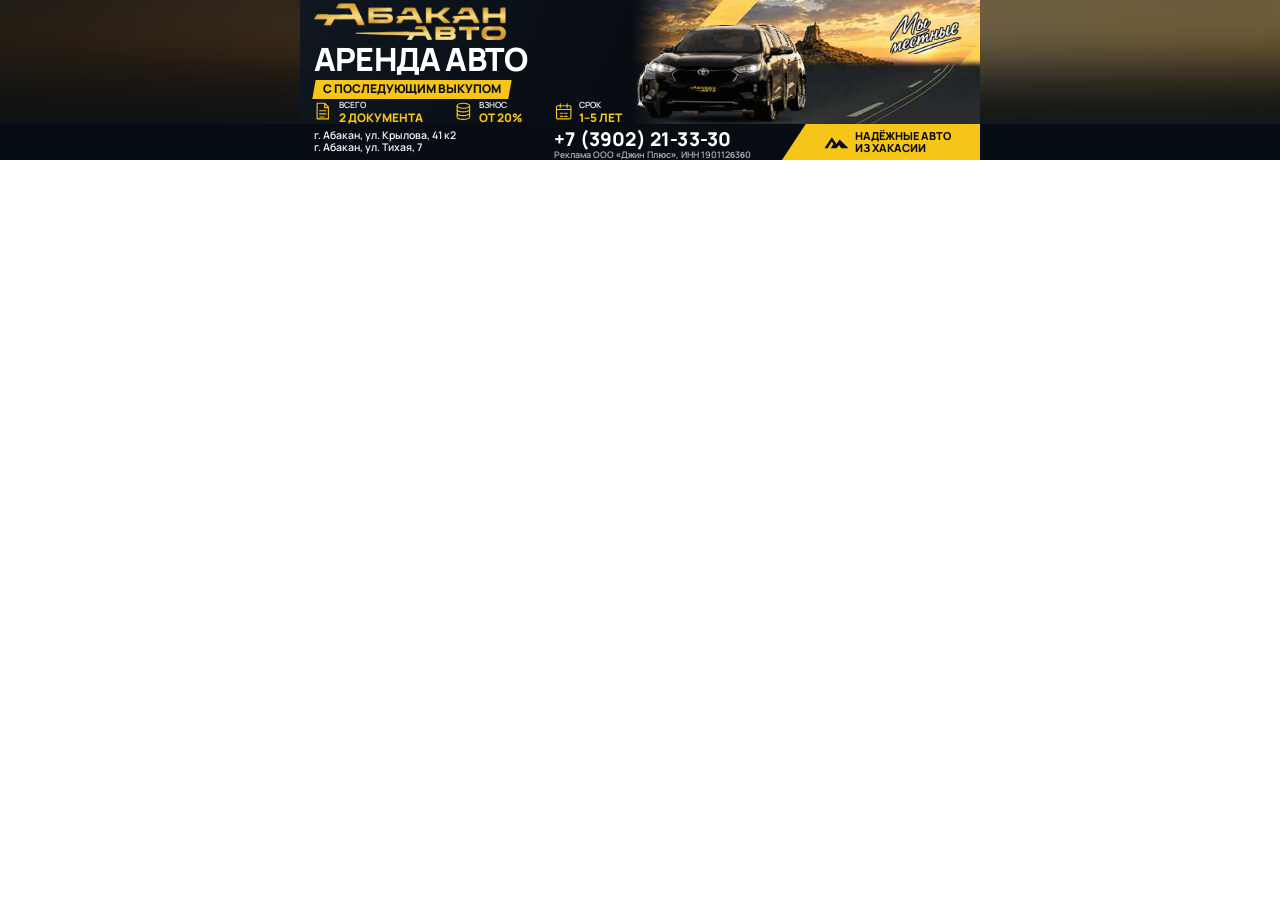
<file: abakan_auto_drive_desktop_680x160.html>
<!DOCTYPE html><html lang="ru"><head><meta charset="utf-8"><meta name="viewport" content="width=device-width,initial-scale=1"><meta name="candy.size" content="width=680,height=160"><title>Абакан Авто</title><style>
@font-face{font-family:Manrope;src:url([data-uri]) format('woff2');font-weight:600 800;font-style:normal;font-display:block}
*{box-sizing:border-box;margin:0;padding:0}html,body{width:100%;background:transparent}
.wrap{display:block;position:relative;width:100%;height:160px;container-type:size;overflow:hidden;text-decoration:none;color:#fff}
.stage{position:absolute;inset:0;margin:auto;width:min(100%,425.0cqh);height:auto;aspect-ratio:680/160;container-type:size;overflow:hidden;font-family:Manrope,Arial,sans-serif;font-weight:800;line-height:1.1}
.scene{position:absolute;left:207.5cqh;right:0;top:0;bottom:22.5cqh;overflow:hidden}
.bgm{position:absolute;inset:0}
.wbg{position:absolute;top:0;bottom:0;left:50%;transform:translateX(-50%);width:1200cqh;background:url([data-uri]) center/100% 100% no-repeat}
.veil{position:absolute;inset:0;background:linear-gradient(90deg,#080d13,transparent 12%)}
.mest{position:absolute;right:7.5cqh;top:3.75cqh;width:48.75cqh}
.pnl{position:absolute;left:0;top:0;width:207.5cqh;bottom:22.5cqh;background:linear-gradient(115deg,#101720,#070b11)}
.logo,.ttl,.rib,.feats{position:absolute}
.ttl{white-space:nowrap;line-height:1.05;letter-spacing:-.025em}
.rib{background:#F5C518;color:#080b10;white-space:nowrap;transform:skewX(-10deg);line-height:1.05}
.rib span{display:block;transform:skewX(10deg)}
.feats{display:flex;line-height:1.12}
.feature{display:flex;align-items:center;min-width:0}
.feature svg,.contact-icon{flex:none;fill:none;stroke:#F5C518;stroke-width:1.8;stroke-linecap:round;stroke-linejoin:round}
.feature-copy{display:flex;flex-direction:column;white-space:nowrap}
.label{font-weight:600;color:#f1f3f5}.value{color:#F5C518}
.bar{position:absolute;left:0;right:0;bottom:0;height:22.5cqh;background:#080d13}
.loc,.num,.claim{position:absolute}.loc{font-weight:600;color:#f3f4f6;line-height:1.18;white-space:nowrap}
.num{line-height:1.05;white-space:nowrap;letter-spacing:.01em}
.claim{right:0;top:0;bottom:0;background:#F5C518;color:#080d13;display:flex;align-items:center;justify-content:center;gap:3.75cqh;line-height:1.1;clip-path:polygon(12% 0,100% 0,100% 100%,0 100%)}
.peak{flex:none;display:block}
.leg{position:absolute;color:#a8b0ba;font-weight:600;white-space:nowrap}
.car{position:absolute;left:0;bottom:0;width:112.5cqh;height:86.25cqh;transform-origin:50% 100%;will-change:transform,opacity;animation:dr1 12s linear infinite;--x0:106.25cqh;--x1:5cqh;--y0:-38.75cqh;--y1:90.625cqh;--s0:.16;--s1:1.3}
.car1{animation-delay:0s}.car2{animation-delay:-4s}.car3{animation-delay:-8s}
.shell{position:absolute;left:0;right:0;bottom:0}
.shell::before{content:"";position:absolute;left:6%;right:4%;bottom:0;height:10%;background:radial-gradient(ellipse,rgba(0,0,0,.6),transparent 70%)}
.bodypic{display:block;width:100%;height:auto;position:relative}
@keyframes dr1{
0%{transform:translate3d(var(--x0),var(--y0),0) scale(var(--s0));opacity:0;z-index:1}
1.5%{opacity:1}
39%{transform:translate3d(67.5cqh,-18.75cqh,0) scale(.62);opacity:1;z-index:2}
50%{transform:translate3d(36.875cqh,17.5cqh,0) scale(.88);opacity:1;z-index:3}
66.666667%{transform:translate3d(var(--x1),var(--y1),0) scale(var(--s1));opacity:1;z-index:3}
66.666668%,100%{transform:translate3d(var(--x1),var(--y1),0) scale(var(--s1));opacity:0;z-index:0}
}


.logo{left:8.75cqh;top:1.875cqh;width:120cqh}
.ttl{left:8.75cqh;top:26.875cqh;font-size:20cqh}
.rib{left:8.75cqh;top:50cqh;padding:1.875cqh 5.625cqh;font-size:7.5cqh}
.feats{left:8.75cqh;right:6.25cqh;top:63.125cqh;justify-content:space-between}
.feature{gap:3.125cqh}.feature svg{width:12.5cqh;height:12.5cqh}
.label{font-size:5.3125cqh}.value{font-size:7.375cqh}
.num{left:158.75cqh;top:3.75cqh;font-size:11.875cqh}
.leg{left:158.75cqh;top:16.25cqh;font-size:5.625cqh}
.loc{left:8.75cqh;top:3.125cqh;font-size:6.5625cqh}
.claim{width:123.75cqh;font-size:6.875cqh;padding-left:8.125cqh}
.peak{width:15.625cqh;height:11.875cqh}
</style></head><body><a id="urls_1" href="%urls_1%" target="_blank" class="wrap" rel="noopener"><div class="wbg"></div><div class="stage">
<div class="scene"><div class="bgm"></div><div class="veil"></div><img class="mest" src="[data-uri]" alt="Мы местные"><div class="car car1"><div class="shell" style="width:109.00259cqh;left:50%;right:auto;transform:translateX(-50%)"><img class="bodypic" src="[data-uri]" alt=""></div></div><div class="car car2"><div class="shell" style="width:103.59375cqh;left:50%;right:auto;transform:translateX(-50%)"><img class="bodypic" src="[data-uri]" alt=""></div></div><div class="car car3"><div class="shell" style="width:87.5cqh;left:50%;right:auto;transform:translateX(-50%)"><img class="bodypic" src="[data-uri]" alt=""></div></div></div>
<div class="pnl"><img class="logo" src="[data-uri]" alt="Абакан Авто"><div class="ttl">АРЕНДА АВТО</div>
<div class="rib"><span>С ПОСЛЕДУЮЩИМ ВЫКУПОМ</span></div>
<div class="feats"><div class="feature"><svg viewBox="0 0 32 32" aria-hidden="true"><path d="M5 2h12l6 6v19H5zM17 2v7h6M9 14h10M9 19h10M9 24h7"/></svg><span class="feature-copy"><span class="label">ВСЕГО</span><span class="value">2 ДОКУМЕНТА</span></span></div><div class="feature"><svg viewBox="0 0 32 32" aria-hidden="true"><ellipse cx="15" cy="6" rx="10" ry="4"/><path d="M5 6v6c0 5 20 5 20 0V6M5 12v6c0 5 20 5 20 0v-6M5 18v6c0 5 20 5 20 0v-6"/></svg><span class="feature-copy"><span class="label">ВЗНОС</span><span class="value">ОТ 20%</span></span></div><div class="feature"><svg viewBox="0 0 32 32" aria-hidden="true"><rect x="4" y="6" width="23" height="21" rx="2"/><path d="M4 12h23M10 3v6M21 3v6m-11 9h4m3 0h4m-11 5h4m3 0h4"/></svg><span class="feature-copy"><span class="label">СРОК</span><span class="value">1–5 ЛЕТ</span></span></div></div></div>
<div class="bar"><div class="num">+7 (3902) 21-33-30</div><div class="loc">г. Абакан, ул. Крылова, 41 к2<br>г. Абакан, ул. Тихая, 7</div><div class="leg">Реклама ООО «Джин Плюс», ИНН 1901126360</div><div class="claim"><svg class="peak" viewBox="0 0 48 24" aria-hidden="true"><path fill="currentColor" d="M1 23 15 2l9 13 6-9 17 17H33l-4-6-5 6H13l5-8-3-5-8 13z"/></svg><span>НАДЁЖНЫЕ АВТО<br>ИЗ ХАКАСИИ</span></div></div>
</div></a></body></html>
</file>
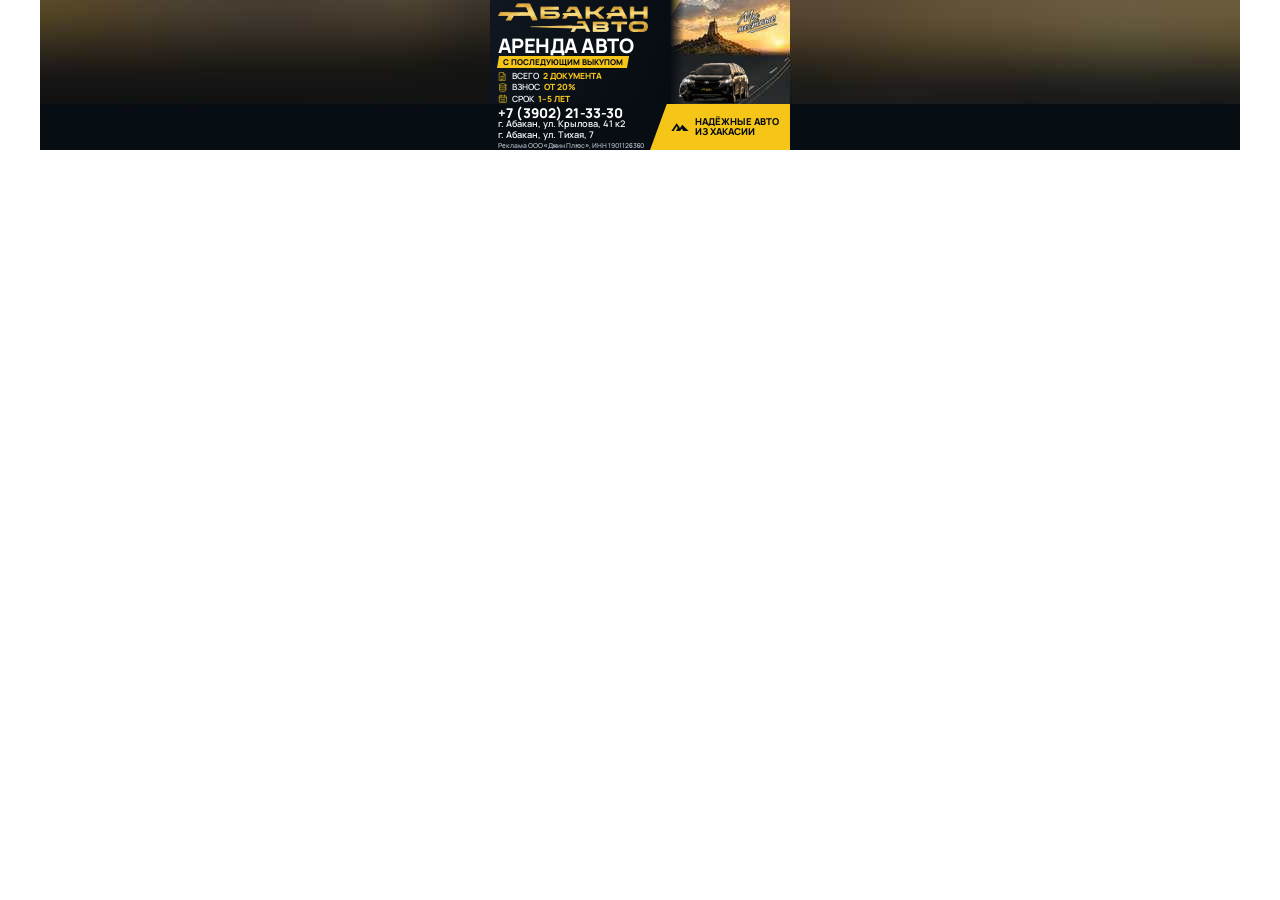
<file: abakan_auto_drive_mobile_300x150.html>
<!DOCTYPE html><html lang="ru"><head><meta charset="utf-8"><meta name="viewport" content="width=device-width,initial-scale=1"><meta name="candy.size" content="width=300,height=150"><title>Абакан Авто</title><style>
@font-face{font-family:Manrope;src:url([data-uri]) format('woff2');font-weight:600 800;font-style:normal;font-display:block}
*{box-sizing:border-box;margin:0;padding:0}html,body{width:100%;background:transparent}
.wrap{display:block;position:relative;width:100%;height:150px;container-type:size;overflow:hidden;text-decoration:none;color:#fff}
.stage{position:absolute;inset:0;margin:auto;width:min(100%,200.0cqh);height:auto;aspect-ratio:300/150;container-type:size;overflow:hidden;font-family:Manrope,Arial,sans-serif;font-weight:800;line-height:1.1}
.scene{position:absolute;left:120cqh;right:0;top:0;bottom:30.66667cqh;overflow:hidden}
.bgm{position:absolute;inset:0}
.wbg{position:absolute;top:0;bottom:0;left:50%;transform:translateX(-50%);width:800cqh;background:url([data-uri]) center/100% 100% no-repeat}
.veil{position:absolute;inset:0;background:linear-gradient(90deg,#080d13,transparent 12%)}
.mest{position:absolute;right:6cqh;top:4cqh;width:29.33333cqh}
.pnl{position:absolute;left:0;top:0;width:120cqh;bottom:30.66667cqh;background:linear-gradient(115deg,#101720,#070b11)}
.logo,.ttl,.rib,.feats{position:absolute}
.ttl{white-space:nowrap;line-height:1.05;letter-spacing:-.025em}
.rib{background:#F5C518;color:#080b10;white-space:nowrap;transform:skewX(-10deg);line-height:1.05}
.rib span{display:block;transform:skewX(10deg)}
.feats{display:flex;line-height:1.12}
.feature{display:flex;align-items:center;min-width:0}
.feature svg,.contact-icon{flex:none;fill:none;stroke:#F5C518;stroke-width:1.8;stroke-linecap:round;stroke-linejoin:round}
.feature-copy{display:flex;flex-direction:column;white-space:nowrap}
.label{font-weight:600;color:#f1f3f5}.value{color:#F5C518}
.bar{position:absolute;left:0;right:0;bottom:0;height:30.66667cqh;background:#080d13}
.loc,.num,.claim{position:absolute}.loc{font-weight:600;color:#f3f4f6;line-height:1.18;white-space:nowrap}
.num{line-height:1.05;white-space:nowrap;letter-spacing:.01em}
.claim{right:0;top:0;bottom:0;background:#F5C518;color:#080d13;display:flex;align-items:center;justify-content:center;gap:4cqh;line-height:1.1;clip-path:polygon(12% 0,100% 0,100% 100%,0 100%)}
.peak{flex:none;display:block}
.leg{position:absolute;color:#a8b0ba;font-weight:600;white-space:nowrap}
.car{position:absolute;left:0;bottom:0;width:58.66667cqh;height:50.66667cqh;transform-origin:50% 100%;will-change:transform,opacity;animation:dr1 12s linear infinite;--x0:26.66667cqh;--x1:2.66667cqh;--y0:-34.66667cqh;--y1:56.66667cqh;--s0:.16;--s1:0.9}
.car1{animation-delay:0s}.car2{animation-delay:-4s}.car3{animation-delay:-8s}
.shell{position:absolute;left:0;right:0;bottom:0}
.shell::before{content:"";position:absolute;left:6%;right:4%;bottom:0;height:10%;background:radial-gradient(ellipse,rgba(0,0,0,.6),transparent 70%)}
.bodypic{display:block;width:100%;height:auto;position:relative}
@keyframes dr1{
0%{transform:translate3d(var(--x0),var(--y0),0) scale(var(--s0));opacity:0;z-index:1}
1.5%{opacity:1}
39%{transform:translate3d(20cqh,-20cqh,0) scale(.62);opacity:1;z-index:2}
50%{transform:translate3d(6cqh,5.33333cqh,0) scale(.88);opacity:1;z-index:3}
66.666667%{transform:translate3d(var(--x1),var(--y1),0) scale(var(--s1));opacity:1;z-index:3}
66.666668%,100%{transform:translate3d(var(--x1),var(--y1),0) scale(var(--s1));opacity:0;z-index:0}
}


.logo{left:5.33333cqh;top:2cqh;width:100cqh}
.ttl{left:5.33333cqh;top:23.33333cqh;font-size:13.33333cqh}
.rib{left:5.33333cqh;top:37.33333cqh;padding:1.33333cqh 3.33333cqh;font-size:5.33333cqh}
.feats{left:5.33333cqh;right:4cqh;top:48cqh;flex-direction:column;gap:0.8cqh;font-size:5.66667cqh}
.feature{gap:2.66667cqh}.feature svg{width:6.66667cqh;height:6.66667cqh}.feature-copy{flex-direction:row;gap:2.66667cqh}
.num{left:5.33333cqh;top:1.33333cqh;font-size:9cqh}
.loc{left:5.33333cqh;top:10.33333cqh;font-size:6.13333cqh}
.leg{left:5.33333cqh;top:25cqh;font-size:4.53333cqh}
.claim{width:93.33333cqh;font-size:6.33333cqh;padding-left:6cqh}
.peak{width:12cqh;height:9.33333cqh}
</style></head><body><a id="urls_1" href="%urls_1%" target="_blank" class="wrap" rel="noopener"><div class="wbg"></div><div class="stage">
<div class="scene"><div class="bgm"></div><div class="veil"></div><img class="mest" src="[data-uri]" alt="Мы местные"><div class="car car1"><div class="shell" style="width:47.87565cqh;left:50%;right:auto;transform:translateX(-50%)"><img class="bodypic" src="[data-uri]" alt=""></div></div><div class="car car2"><div class="shell" style="width:45.5cqh;left:50%;right:auto;transform:translateX(-50%)"><img class="bodypic" src="[data-uri]" alt=""></div></div><div class="car car3"><div class="shell" style="width:38.43137cqh;left:50%;right:auto;transform:translateX(-50%)"><img class="bodypic" src="[data-uri]" alt=""></div></div></div>
<div class="pnl"><img class="logo" src="[data-uri]" alt="Абакан Авто"><div class="ttl">АРЕНДА АВТО</div>
<div class="rib"><span>С ПОСЛЕДУЮЩИМ ВЫКУПОМ</span></div>
<div class="feats"><div class="feature"><svg viewBox="0 0 32 32" aria-hidden="true"><path d="M5 2h12l6 6v19H5zM17 2v7h6M9 14h10M9 19h10M9 24h7"/></svg><span class="feature-copy"><span class="label">ВСЕГО</span><span class="value">2 ДОКУМЕНТА</span></span></div><div class="feature"><svg viewBox="0 0 32 32" aria-hidden="true"><ellipse cx="15" cy="6" rx="10" ry="4"/><path d="M5 6v6c0 5 20 5 20 0V6M5 12v6c0 5 20 5 20 0v-6M5 18v6c0 5 20 5 20 0v-6"/></svg><span class="feature-copy"><span class="label">ВЗНОС</span><span class="value">ОТ 20%</span></span></div><div class="feature"><svg viewBox="0 0 32 32" aria-hidden="true"><rect x="4" y="6" width="23" height="21" rx="2"/><path d="M4 12h23M10 3v6M21 3v6m-11 9h4m3 0h4m-11 5h4m3 0h4"/></svg><span class="feature-copy"><span class="label">СРОК</span><span class="value">1–5 ЛЕТ</span></span></div></div></div>
<div class="bar"><div class="num">+7 (3902) 21-33-30</div><div class="loc">г. Абакан, ул. Крылова, 41 к2<br>г. Абакан, ул. Тихая, 7</div><div class="leg">Реклама ООО «Джин Плюс», ИНН 1901126360</div><div class="claim"><svg class="peak" viewBox="0 0 48 24" aria-hidden="true"><path fill="currentColor" d="M1 23 15 2l9 13 6-9 17 17H33l-4-6-5 6H13l5-8-3-5-8 13z"/></svg><span>НАДЁЖНЫЕ АВТО<br>ИЗ ХАКАСИИ</span></div></div>
</div></a></body></html>
</file>
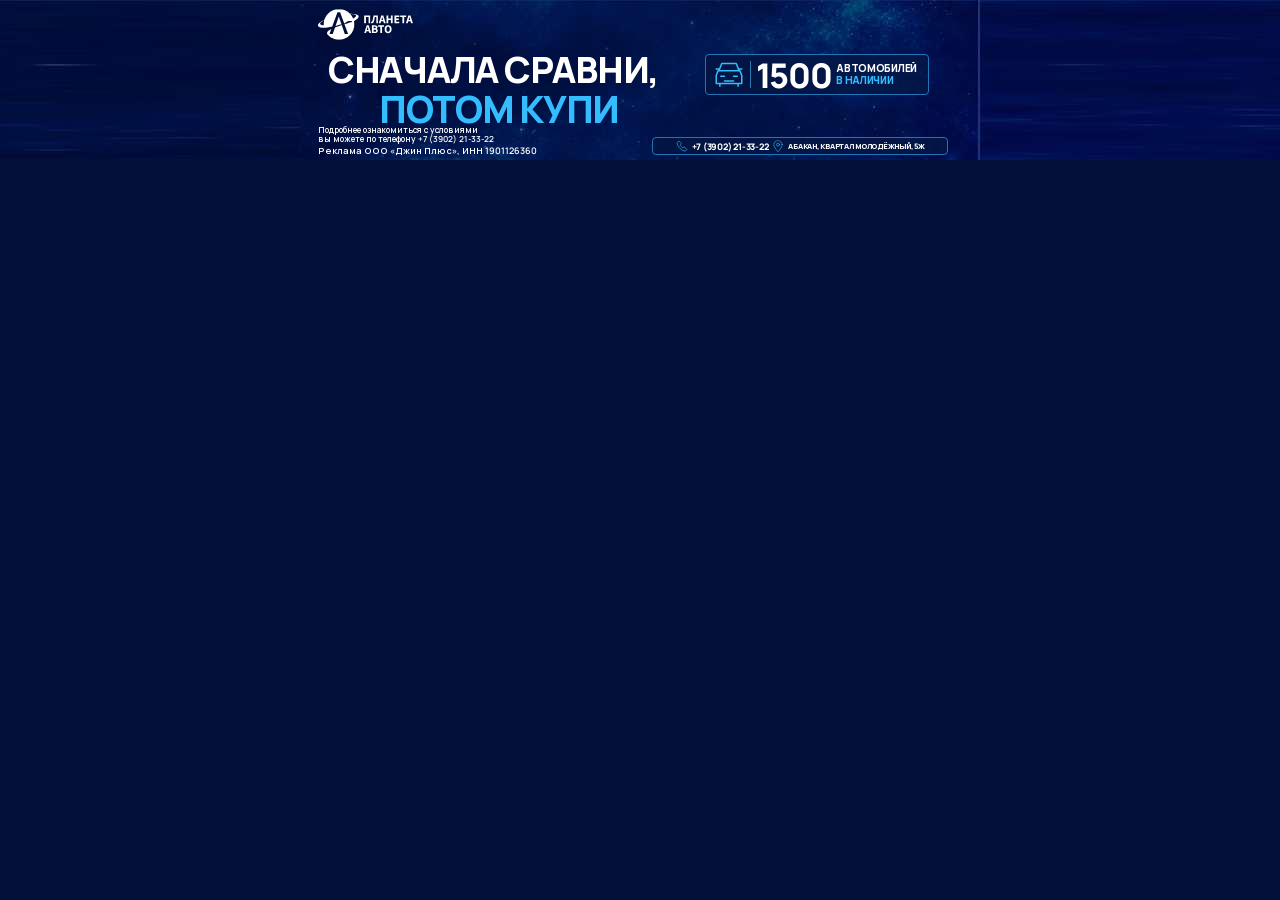
<file: planeta_auto_v2_desktop_680x160.html>
<!doctype html><html lang="ru"><head><meta charset="utf-8"><meta name="viewport" content="width=device-width,initial-scale=1"><meta name="candy.size" content="width=680,height=160"><title>Планета Авто</title><style>@font-face{font-family:Manrope;src:url([data-uri]) format("woff2");font-weight:600 800;font-display:block}
*{box-sizing:border-box}html,body{margin:0;padding:0;background:#031139}body{font-family:Manrope,Arial,sans-serif;color:white;font-weight:800}a{color:inherit;text-decoration:none}.wrap{position:relative;display:block;width:100%;height:160px;overflow:hidden;background:#031139}.slide{position:absolute;inset:0;opacity:0;transition:opacity .6s ease;pointer-events:none;background-color:#031139;background-size:cover;background-position:center;background-repeat:no-repeat}.slide.on{opacity:1}.stage{position:absolute;top:0;left:50%;width:680px;height:160px;margin-left:-340px;overflow:hidden}.sc{position:absolute;inset:0;font-size:1px}.scene{position:absolute;inset:0;background-size:100% 100%;background-repeat:no-repeat}.piece{position:absolute;font-size:1em}.words{display:block;line-height:1.08;white-space:nowrap;letter-spacing:-.035em}.blue,.stock-copy b{color:#33bdff}.desktop .s2 .hero .words{text-shadow:0 1px 2px rgba(0,8,35,.9)}.center{text-align:center}.ico{color:#36bcfa;fill:none;stroke:currentColor;stroke-width:1.65;stroke-linecap:round;stroke-linejoin:round;flex:none}.logo svg{width:100%;height:100%;display:block}.panel{border:1em solid #2374b7;border-radius:4em;background:linear-gradient(110deg,rgba(2,20,65,.86),rgba(5,24,69,.7))}.stock{display:flex;align-items:center;gap:5em;padding:3em 7em}.stock .ico{width:32em;height:31em}.divider{height:80%;width:.65em;background:#2877b3}.amount{font-size:34em;line-height:1;letter-spacing:-.04em}.stock-copy{font-size:10em;line-height:1.13;white-space:nowrap;letter-spacing:-.03em}.stock-copy b{font-weight:800}.contacts{display:flex;align-items:center;justify-content:center;gap:4em;padding:1em 4em;white-space:nowrap}.contacts .ico{width:12em;height:13em}.tel{font-size:9em;letter-spacing:-.025em}.geo{font-size:7.6em;letter-spacing:-.035em}.feature{display:flex;align-items:center;gap:5em;white-space:nowrap}.feature .ico{width:23em;height:28em}.feature>span{font-size:9em;line-height:1.12;letter-spacing:-.02em}.feature small{display:block;font-size:.8em;color:#83d6ff;font-weight:800}.ribbon{display:flex;align-items:center;justify-content:center;clip-path:polygon(5% 0,95% 0,100% 50%,95% 100%,5% 100%,0 50%);background:#8ad5ff;padding:1em}.ribbon:before{content:"";position:absolute;inset:1em;clip-path:inherit;background:#071c4a}.ribbon .words{position:relative;letter-spacing:-.025em}.ice{color:#80d6ff;background:linear-gradient(#fff 16%,#b4e5ff 42%,#1398f7 85%,#0671d4);background-clip:text;-webkit-background-clip:text;-webkit-text-fill-color:transparent}.rule{background:linear-gradient(#91d3ff,#195a9c)}.horizontal{background:linear-gradient(90deg,#248fce,#90dafc)}.vertical-features{display:flex;flex-direction:column;justify-content:space-between}.vertical-features .feature{gap:7em}.vertical-features .ico{width:27em;height:34em}.vertical-features .feature>span{font-size:10.2em}.vertical-features .feature small{font-size:.68em}.vertical-features+.contacts .tel{font-size:10.2em}.vertical-features+.contacts .geo{font-size:8.7em}.grid4{display:grid;grid-template-columns:143em 158em;grid-template-rows:23em 23em;gap:3em 0}.grid4 .feature .ico{width:22em;height:23em}.grid4 .feature>span{font-size:8em}.grid4 .feature small{font-size:1em;color:white}.feature-strip .compact{gap:5em;padding:1em 6em}.compact .ico{width:25em;height:22em}.compact .amount{font-size:25em}.compact .stock-copy{font-size:9em}.feature-cells{position:absolute;left:206em;top:0;width:250em;height:38em;display:grid;grid-template-columns:91em 72em 87em;border:1em solid #2374b7;border-radius:4em;background:#071d4ade}.feature-cells .feature{gap:3em;padding:3em}.feature-cells .ico{width:19em;height:25em}.feature-cells .feature>span{font-size:7.3em}.feature-cells .feature small{font-size:.86em}.foot{position:absolute;left:18em;bottom:4em;color:#fff;white-space:nowrap}.desktop-foot .terms{font-size:8.3em;line-height:1.15;font-weight:600;margin-bottom:2.5px}.desktop-foot .entity{font-size:9em;line-height:1.1;font-weight:600}.desktop-foot.narrow .terms{font-size:8.3em;line-height:1.19}.desktop-foot.narrow .entity{font-size:8.2em;transform:scaleX(.9);transform-origin:left center}.desktop-foot.low{bottom:3em}.desktop-foot.low .terms{font-size:8em}.desktop-foot.low .entity{font-size:8.6em}.desktop-foot.single{bottom:3.5em}.desktop-foot.single .terms{font-size:8em}.mobile-foot{left:0;bottom:0;width:100%;height:16em;padding:1em 9em 1.5em;background:linear-gradient(0deg,#02091ff5 75%,#02091f00);font-weight:600}.mobile-foot .entity{font-size:6.4em;line-height:1.1}.mobile-foot .terms{font-size:5.45em;line-height:1.25;letter-spacing:-.018em}.mobile .stock{gap:4em;padding:2em 4em;border-width:.65em}.mobile .stock .ico{width:23em;height:23em}.mobile .amount{font-size:25em}.mobile .stock-copy{font-size:6.4em}.mobile .compact{gap:2.5em;padding:2em 3em}.mobile .compact .ico{width:18em;height:19em}.mobile .compact .amount{font-size:22em}.mobile .compact .stock-copy{font-size:5.8em}.mobile .contacts{border-width:.6em;border-radius:3em;gap:4em;padding:0 3em}.mobile .contacts .ico{width:10em;height:10em}.mobile .tel{font-size:7.8em}.mobile .geo{font-size:6.5em}.mobile-features{display:flex;align-items:center;justify-content:space-around;gap:3em;padding:1em 3em;border-width:.6em}.mobile-features .feature{gap:2em}.mobile-features .ico{width:12em;height:17em}.mobile-features .feature>span{font-size:4.6em;letter-spacing:-.035em}.mobile-features .feature small{font-size:.8em}.trio .ico{width:19em;height:20em}.trio .feature>span{font-size:7.1em}.trio .feature small{font-size:.69em}.four{padding:0;gap:3em}.four .ico{width:15em;height:18em}.four .feature>span{font-size:5.3em}.four .feature small{font-size:1em;color:#fff}.m2combo{display:flex;align-items:center;justify-content:space-between;gap:2em;padding:1em 7em}.m2combo .ico{width:13em;height:14em}.m2combo .amount{font-size:17em;letter-spacing:-.04em}.m2combo .stock-copy{font-size:5.4em;line-height:1.13;white-space:nowrap;letter-spacing:-.03em}.m2combo .divider{height:70%;width:.6em;background:#2877b3}.m2combo .feature{gap:2em}.m2combo .feature .ico{width:12em;height:15em}.m2combo .feature>span{font-size:4.6em;line-height:1.12;letter-spacing:-.02em}.m2combo .feature small{font-size:.78em}
.bg1{background-image:url([data-uri])}.bg2{background-image:url([data-uri])}.bg3{background-image:url([data-uri])}.bg4{background-image:url([data-uri])}</style></head><body class="desktop"><a id="urls_1" href="%urls_1%" target="_blank" class="wrap" rel="noopener" aria-label="Планета Авто — 1500 автомобилей в наличии"><svg xmlns="http://www.w3.org/2000/svg" width="0" height="0" style="position:absolute" aria-hidden="true"><defs><symbol id="mark" viewBox="0 0 430 139" fill="#fff" fill-rule="evenodd"><path d="M 312,73 311,74 308,75 305,78 305,79 303,81 303,83 302,84 302,97 303,98 303,100 304,101 304,102 309,107 310,107 311,108 314,108 315,109 320,109 321,108 323,108 324,107 327,106 331,101 331,100 332,99 332,96 333,95 333,86 332,85 332,83 331,82 331,80 326,75 325,75 322,73 Z M 317,79 320,80 324,84 324,86 325,87 325,95 324,96 323,99 321,101 320,101 319,102 315,102 311,98 311,97 310,96 310,85 311,84 311,83 314,80 316,80 Z"/><path d="M 273,73 272,74 272,80 281,80 282,81 282,108 290,108 290,81 291,80 299,80 299,73 Z"/><path d="M 245,73 244,74 244,108 262,108 263,107 265,107 266,106 267,106 269,104 269,103 270,102 270,100 271,99 271,96 270,95 269,92 266,90 266,89 268,87 268,85 269,84 269,79 268,78 268,77 263,74 260,74 259,73 Z M 252,94 253,93 260,93 263,96 263,99 260,102 253,102 252,101 Z M 252,80 253,79 257,79 258,80 260,80 261,81 261,85 259,87 253,87 252,86 Z"/><path d="M 221,73 220,74 220,76 219,77 219,79 218,80 218,82 217,83 217,85 216,86 216,88 215,89 215,91 214,92 214,95 213,96 213,98 212,99 212,101 211,102 211,104 210,105 210,108 217,108 218,107 218,104 219,103 219,101 220,100 229,100 231,102 231,104 232,105 232,108 240,108 240,105 239,104 239,102 238,101 238,99 237,98 237,96 236,95 236,92 235,91 235,89 234,88 234,86 233,85 233,83 232,82 232,80 231,79 231,76 230,75 230,74 229,73 Z M 225,81 226,82 226,85 227,86 227,89 228,90 228,93 227,94 222,94 221,93 222,92 222,89 223,88 223,85 224,84 224,82 Z"/><path d="M 94,34 93,35 93,37 92,38 92,40 91,41 91,43 90,44 90,46 89,47 89,49 88,50 88,52 87,53 87,55 86,56 86,58 85,59 85,61 84,62 84,64 82,67 82,69 81,70 81,72 80,73 80,76 81,75 84,75 85,74 88,74 89,73 91,73 92,72 95,72 96,71 98,71 99,70 102,70 103,69 105,69 106,68 106,67 105,66 105,64 104,63 104,61 103,60 103,58 102,57 102,55 101,54 101,52 99,49 99,47 98,46 98,44 97,43 97,41 96,40 96,38 95,37 95,35 Z"/><path d="M 409,29 409,30 408,31 408,33 407,34 407,36 406,37 406,40 405,41 405,43 404,44 404,46 403,47 403,49 402,50 402,52 401,53 401,56 400,57 400,59 399,60 399,62 398,63 399,64 405,64 407,62 407,59 408,58 408,56 409,55 418,55 420,58 420,61 422,64 428,64 429,63 429,61 428,60 428,58 427,57 427,55 426,54 426,52 425,51 425,49 424,48 424,45 423,44 423,42 422,41 422,39 421,38 421,36 420,35 420,33 419,32 419,29 Z M 414,37 415,38 415,42 416,43 416,45 417,46 417,48 416,49 411,49 410,48 410,47 411,46 411,44 412,43 412,39 Z"/><path d="M 372,29 372,35 381,35 382,36 382,63 383,64 389,64 390,63 390,36 391,35 399,35 399,29 Z"/><path d="M 346,29 346,63 347,64 367,64 368,63 368,57 355,57 354,56 354,50 355,49 366,49 366,43 365,42 355,42 354,41 354,36 355,35 368,35 368,29 Z"/><path d="M 310,29 310,63 311,64 317,64 318,63 318,50 319,49 329,49 330,50 330,63 331,64 337,64 338,63 338,29 330,29 330,41 329,42 319,42 318,41 318,29 Z"/><path d="M 286,29 286,30 285,31 285,33 284,34 284,37 283,38 283,40 282,41 282,43 281,44 281,46 280,47 280,49 279,50 279,52 278,53 278,56 277,57 277,59 276,60 276,62 275,63 276,64 282,64 284,62 284,59 285,58 285,56 286,55 295,55 297,58 297,61 299,64 305,64 306,63 306,61 305,60 305,58 304,57 304,55 303,54 303,52 302,51 302,48 301,47 301,45 300,44 300,42 299,41 299,39 298,38 298,36 297,35 297,32 296,31 296,29 Z M 291,37 292,38 292,41 293,42 293,45 294,46 294,48 293,49 288,49 287,48 288,47 288,44 289,43 289,40 Z"/><path d="M 251,29 251,33 250,34 250,38 249,39 249,43 248,44 248,48 247,49 247,52 244,57 241,57 241,61 240,62 240,64 247,64 248,63 249,63 251,61 251,60 253,57 253,55 254,54 254,51 255,50 255,46 256,45 256,40 257,39 257,36 258,35 263,35 264,36 264,63 265,64 271,64 271,29 Z"/><path d="M 209,29 209,63 210,64 216,64 217,63 217,36 218,35 228,35 229,36 229,63 230,64 236,64 236,29 Z"/><path d="M 85,0 84,1 80,1 79,2 76,2 75,3 73,3 72,4 70,4 67,6 65,6 64,7 63,7 61,9 60,9 59,10 58,10 56,12 55,12 52,15 51,15 41,25 41,26 38,29 38,30 36,32 36,33 35,34 35,35 34,36 34,37 33,38 33,39 30,44 30,46 29,47 29,48 27,50 26,50 25,51 24,51 23,52 22,52 21,53 20,53 19,54 16,55 14,57 13,57 11,59 10,59 6,63 5,63 4,64 4,65 1,68 1,69 0,70 0,76 5,81 6,81 7,82 9,82 10,83 14,83 15,84 37,84 38,83 45,83 46,82 51,82 52,81 57,81 58,80 62,80 63,79 64,79 65,78 65,76 67,73 67,71 68,70 68,68 69,67 69,65 71,62 71,60 72,59 72,57 73,56 73,54 75,51 75,49 76,48 76,46 78,43 78,41 79,40 79,38 80,37 80,35 82,32 82,30 83,29 83,27 85,24 85,22 86,21 86,19 87,18 87,16 89,14 99,14 101,16 101,18 103,21 103,23 104,24 104,26 105,27 105,29 107,32 107,34 108,35 108,37 109,38 109,40 111,43 111,45 112,46 112,48 114,51 114,53 115,54 115,56 117,59 117,61 118,62 118,64 122,64 123,63 125,63 125,61 124,60 125,59 127,59 128,58 131,58 134,55 135,55 136,54 144,54 145,55 146,54 154,54 155,55 153,57 152,57 150,60 147,59 146,60 144,60 143,61 141,61 140,62 138,62 135,65 132,64 129,66 124,66 123,67 121,67 120,68 120,69 121,70 121,72 122,73 122,75 123,76 123,78 125,81 125,83 126,84 126,86 128,89 128,91 129,92 129,94 130,95 130,97 132,100 132,102 133,103 133,105 135,108 135,110 136,111 136,112 135,113 122,113 121,112 121,111 120,110 120,108 119,107 119,105 118,104 118,102 117,101 117,99 116,98 116,96 115,95 115,93 114,92 114,90 113,89 113,87 111,84 111,82 110,81 110,79 109,78 109,76 108,75 108,73 107,72 106,72 103,74 101,74 100,75 98,75 97,76 95,76 94,77 92,77 91,78 89,78 86,80 84,80 83,81 81,81 80,82 77,83 77,84 76,85 76,87 75,88 75,90 74,91 74,93 73,94 73,96 72,97 72,99 70,102 70,104 69,105 69,107 68,108 68,110 66,113 53,113 52,112 53,111 53,109 54,108 54,106 55,105 55,103 57,100 57,98 58,97 58,95 60,92 60,90 59,91 58,91 57,92 54,93 49,97 48,97 43,102 43,103 41,106 41,111 42,112 43,115 51,123 52,123 55,126 56,126 58,128 61,129 63,131 65,131 70,134 72,134 73,135 75,135 76,136 79,136 80,137 84,137 85,138 105,138 106,137 110,137 111,136 114,136 115,135 117,135 118,134 120,134 121,133 122,133 123,132 124,132 125,131 126,131 127,130 128,130 129,129 132,128 134,126 135,126 138,123 139,123 149,113 149,112 152,109 152,108 154,106 154,105 155,104 155,103 156,102 156,101 157,100 157,99 160,94 160,92 161,91 161,89 162,88 162,85 163,84 163,79 164,78 164,58 163,57 163,54 165,52 166,52 167,51 168,51 170,49 173,48 176,45 177,45 181,41 181,40 183,38 183,36 184,35 184,32 183,31 182,28 181,28 179,26 178,26 175,24 172,24 171,23 167,23 166,22 155,22 154,21 145,21 139,15 138,15 135,12 134,12 132,10 129,9 127,7 126,7 125,6 123,6 120,4 118,4 117,3 115,3 114,2 111,2 110,1 106,1 105,0 Z M 27,51 28,52 28,53 27,54 27,59 26,60 26,72 25,73 19,73 18,72 16,72 15,71 13,71 10,68 10,67 9,66 10,65 11,62 15,58 16,58 19,55 20,55 21,54 22,54 24,52 Z M 147,23 148,22 154,22 155,23 162,23 163,24 166,24 167,25 170,26 172,28 172,32 164,40 163,40 161,42 159,42 158,41 158,40 157,39 157,38 156,37 156,36 155,35 154,32 152,30 152,29 149,26 149,25 Z"/></symbol><symbol id="i-shield" viewBox="0 0 32 34"><path d="M16 2 28 7v9c0 7-6 12-12 15C10 28 4 23 4 16V7Z"/><path d="m10 16 4 4 9-10"/></symbol><symbol id="i-report" viewBox="0 0 32 34"><rect x="5" y="2" width="23" height="29" rx="2"/><path d="m9 9 2 2 3-4m3 2h7M9 17l2 2 3-4m3 2h7M9 25l2 2 3-4m3 2h7"/></symbol><symbol id="i-person" viewBox="0 0 32 34"><path d="M5 12h23M9 12l2-9h10l3 9M10 16c0 7 12 7 12 0M6 31v-5c0-4 5-5 5-5l5 9 5-9s6 1 6 5v5M13 16h1m5 0h1M16 24v5"/></symbol><symbol id="i-credit" viewBox="0 0 32 34"><circle cx="16" cy="16" r="14"/><path d="m11 23 10-14"/><circle cx="11" cy="10" r="2.5"/><circle cx="21" cy="22" r="2.5"/></symbol><symbol id="i-car" viewBox="0 0 32 34"><path d="m5 13 3-8h16l3 8M4 13h24l2 5v9H2v-9ZM6 27v3m20-3v3M7 19h4m10 0h4M11 24h10M2 11h3m22 0h3"/></symbol><symbol id="i-phone" viewBox="0 0 32 34"><path d="M7 3 3 7c-1 9 13 23 22 22l4-4-7-7-4 3-7-7 3-4Z"/></symbol><symbol id="i-pin" viewBox="0 0 32 34"><path d="M27 12c0 8-11 19-11 19S5 20 5 12a11 11 0 0 1 22 0Z"/><circle cx="16" cy="12" r="4"/></symbol></defs></svg><div class="slide s1 bg1 on"><div class="stage"><div class="scene"></div><div class="sc"><div class="piece logo" style="left:18em;top:9em;width:95em;height:31em;"><svg viewBox="0 0 430 139"><use href="#mark"/></svg></div><div class="piece hero" style="left:28em;top:51em;width:342em;height:70em;"><span class="words " style="font-size:36em">СНАЧАЛА СРАВНИ,</span><span class="words blue center" style="font-size:37em">ПОТОМ КУПИ</span></div><div class="piece stock panel" style="left:405em;top:54em;width:224em;height:41em;"><svg class="ico" viewBox="0 0 32 34" aria-hidden="true"><use href="#i-car"/></svg><span class="divider"></span><span class="amount">1500</span><span class="stock-copy">АВТОМОБИЛЕЙ<br><b>В НАЛИЧИИ</b></span></div><div class="piece contacts panel" style="left:352em;top:137em;width:296em;height:18em;"><svg class="ico" viewBox="0 0 32 34" aria-hidden="true"><use href="#i-phone"/></svg><span class="tel">+7 (3902) 21-33-22</span><svg class="ico" viewBox="0 0 32 34" aria-hidden="true"><use href="#i-pin"/></svg><span class="geo">АБАКАН, КВАРТАЛ МОЛОДЁЖНЫЙ, 5Ж</span></div><div class="foot desktop-foot "><div class="terms">Подробнее ознакомиться с условиями<br>вы можете по телефону +7 (3902) 21-33-22</div><div class="entity">Реклама ООО «Джин Плюс», ИНН 1901126360</div></div></div></div></div><div class="slide s2 bg2"><div class="stage"><div class="scene"></div><div class="sc"><div class="piece logo" style="left:18em;top:9em;width:95em;height:31em;"><svg viewBox="0 0 430 139"><use href="#mark"/></svg></div><div class="piece hero" style="left:166em;top:7em;width:386em;height:37em;"><span class="words " style="font-size:30em">НАШЁЛ <b class="blue">ПОДХОДЯЩИЙ?</b></span></div><div class="piece ribbon" style="left:223em;top:44em;width:229em;height:23em;"><span class="words " style="font-size:13em">У НАС ЕСТЬ С ЧЕМ СРАВНИТЬ</span></div><div class="piece feature-strip" style="left:192em;top:116em;width:456em;height:38em;"><div class="piece stock panel compact" style="left:0em;top:0em;width:202em;height:38em;"><svg class="ico" viewBox="0 0 32 34" aria-hidden="true"><use href="#i-car"/></svg><span class="divider"></span><span class="amount">1500</span><span class="stock-copy">АВТОМОБИЛЕЙ<br><b>В НАЛИЧИИ</b></span></div><div class="feature-cells"><div class="feature"><svg class="ico" viewBox="0 0 32 34" aria-hidden="true"><use href="#i-shield"/></svg><span>ДИАГНОСТИКА<small>КАЖДОГО АВТО</small></span></div><div class="feature"><svg class="ico" viewBox="0 0 32 34" aria-hidden="true"><use href="#i-report"/></svg><span>ОТЧЁТ<small>О ИСТОРИИ</small></span></div><div class="feature"><svg class="ico" viewBox="0 0 32 34" aria-hidden="true"><use href="#i-person"/></svg><span>ПРОВЕРКА<small>КРИМИНАЛИСТА</small></span></div></div></div><div class="foot desktop-foot narrow"><div class="terms">Подробнее ознакомиться<br>с условиями вы можете<br>по телефону +7 (3902) 21-33-22</div><div class="entity">Реклама ООО «Джин Плюс», ИНН 1901126360</div></div></div></div></div><div class="slide s3 bg3"><div class="stage"><div class="scene"></div><div class="sc"><div class="piece logo" style="left:18em;top:9em;width:95em;height:31em;"><svg viewBox="0 0 430 139"><use href="#mark"/></svg></div><div class="piece count" style="left:170em;top:0em;width:183em;height:81em;"><span class="words ice" style="font-size:82em">1500</span></div><div class="piece hero center" style="left:153em;top:77em;width:200em;height:43em;"><span class="words " style="font-size:27em">АВТОМОБИЛЕЙ</span><span class="words blue" style="font-size:23em">В ОДНОМ МЕСТЕ</span></div><div class="piece rule" style="left:378em;top:11em;width:1em;height:108em;"></div><div class="piece vertical-features" style="left:386em;top:6em;width:125em;height:128em;"><div class="feature"><svg class="ico" viewBox="0 0 32 34" aria-hidden="true"><use href="#i-shield"/></svg><span>ДИАГНОСТИКА<small>КАЖДОГО АВТО</small></span></div><div class="feature"><svg class="ico" viewBox="0 0 32 34" aria-hidden="true"><use href="#i-report"/></svg><span>ИСТОРИЯ<small>БЕЗ СЮРПРИЗОВ</small></span></div><div class="feature"><svg class="ico" viewBox="0 0 32 34" aria-hidden="true"><use href="#i-person"/></svg><span>КРИМИНАЛИСТ<small>ПРОВЕРКА ЧИСТОТЫ</small></span></div></div><div class="piece contacts panel" style="left:310em;top:136em;width:340em;height:20em;"><svg class="ico" viewBox="0 0 32 34" aria-hidden="true"><use href="#i-phone"/></svg><span class="tel">+7 (3902) 21-33-22</span><svg class="ico" viewBox="0 0 32 34" aria-hidden="true"><use href="#i-pin"/></svg><span class="geo">АБАКАН, КВАРТАЛ МОЛОДЁЖНЫЙ, 5Ж</span></div><div class="foot desktop-foot low"><div class="terms">Подробнее ознакомиться с условиями<br>вы можете по телефону +7 (3902) 21-33-22</div><div class="entity">Реклама ООО «Джин Плюс», ИНН 1901126360</div></div></div></div></div><div class="slide s4 bg4"><div class="stage"><div class="scene"></div><div class="sc"><div class="piece logo" style="left:18em;top:9em;width:95em;height:31em;"><svg viewBox="0 0 430 139"><use href="#mark"/></svg></div><div class="piece hero center" style="left:130em;top:11em;width:282em;height:57em;"><span class="words " style="font-size:34em">СРАВНИ</span><span class="words blue" style="font-size:34em">А ПОТОМ РЕШАЙ</span></div><div class="piece stock panel" style="left:443em;top:14em;width:205em;height:41em;"><svg class="ico" viewBox="0 0 32 34" aria-hidden="true"><use href="#i-car"/></svg><span class="divider"></span><span class="amount">1500</span><span class="stock-copy">АВТОМОБИЛЕЙ<br><b>В НАЛИЧИИ</b></span></div><div class="piece grid4" style="left:17em;top:80em;width:300em;height:50em;"><div class="feature"><svg class="ico" viewBox="0 0 32 34" aria-hidden="true"><use href="#i-shield"/></svg><span>ДИАГНОСТИКА<small>КАЖДОГО АВТО</small></span></div><div class="feature"><svg class="ico" viewBox="0 0 32 34" aria-hidden="true"><use href="#i-report"/></svg><span>ОТЧЁТ<small>О ИСТОРИИ</small></span></div><div class="feature"><svg class="ico" viewBox="0 0 32 34" aria-hidden="true"><use href="#i-person"/></svg><span>ПРОВЕРКА<small>КРИМИНАЛИСТА</small></span></div><div class="feature"><svg class="ico" viewBox="0 0 32 34" aria-hidden="true"><use href="#i-credit"/></svg><span>ВЫГОДНЫЕ УСЛОВИЯ<small>КРЕДИТОВАНИЯ</small></span></div></div><div class="piece contacts panel" style="left:352em;top:137em;width:296em;height:18em;"><svg class="ico" viewBox="0 0 32 34" aria-hidden="true"><use href="#i-phone"/></svg><span class="tel">+7 (3902) 21-33-22</span><svg class="ico" viewBox="0 0 32 34" aria-hidden="true"><use href="#i-pin"/></svg><span class="geo">АБАКАН, КВАРТАЛ МОЛОДЁЖНЫЙ, 5Ж</span></div><div class="foot desktop-foot single"><div class="terms">Подробнее ознакомиться с условиями вы можете по телефону +7 (3902) 21-33-22</div><div class="entity">Реклама ООО «Джин Плюс», ИНН 1901126360</div></div></div></div></div></a><script>(()=>{const frames=[...document.querySelectorAll('.slide')];let current=0;Promise.all([document.fonts.ready,...[...document.images].map(img=>img.decode().catch(()=>{}))]).then(()=>{setInterval(()=>{const next=(current+1)%frames.length;frames[next].classList.add('on');frames[current].classList.remove('on');current=next},4000)})})();</script></body></html>
</file>
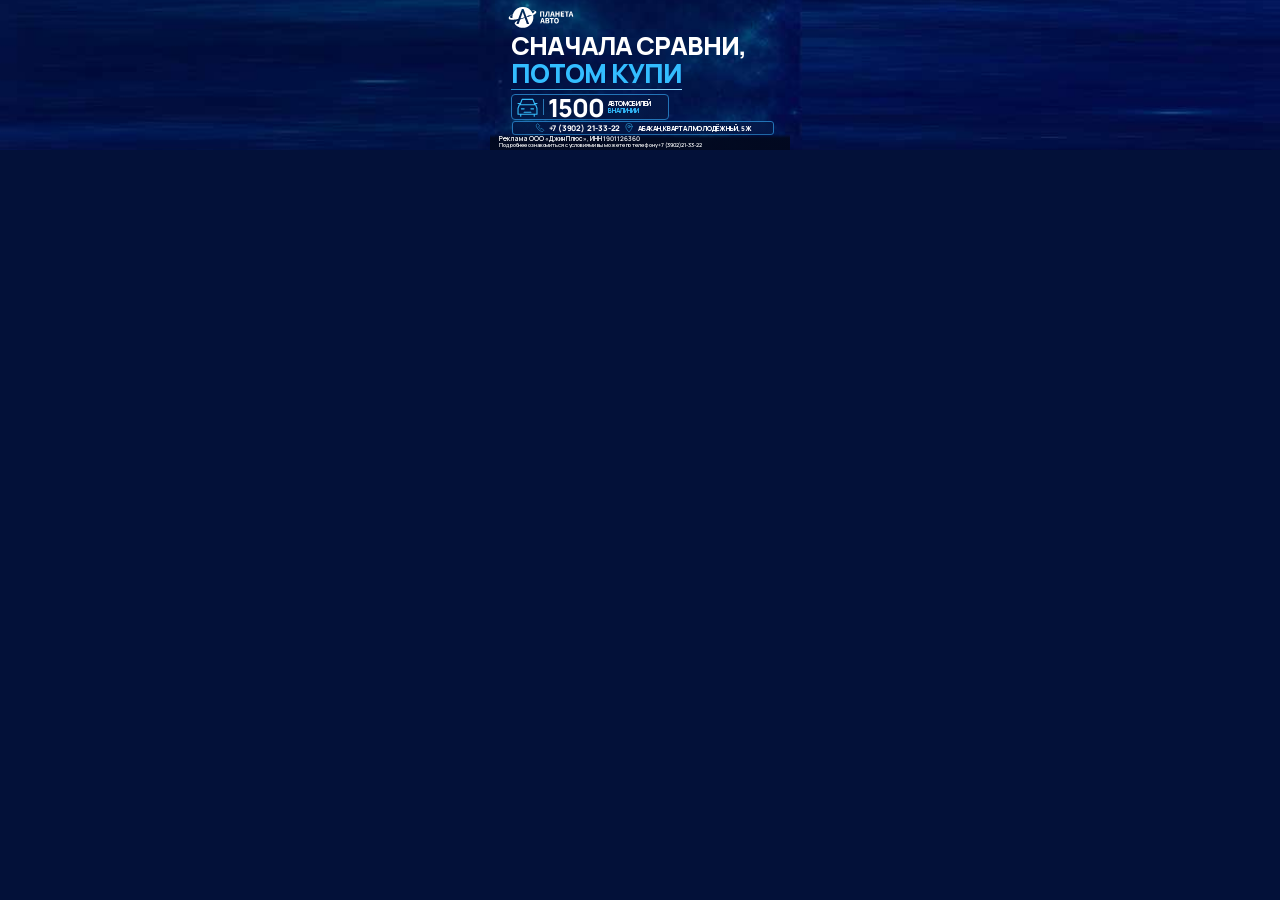
<file: planeta_auto_v2_mobile_300x150.html>
<!doctype html><html lang="ru"><head><meta charset="utf-8"><meta name="viewport" content="width=device-width,initial-scale=1"><meta name="candy.size" content="width=300,height=150"><title>Планета Авто</title><style>@font-face{font-family:Manrope;src:url([data-uri]) format("woff2");font-weight:600 800;font-display:block}
*{box-sizing:border-box}html,body{margin:0;padding:0;background:#031139}body{font-family:Manrope,Arial,sans-serif;color:white;font-weight:800}a{color:inherit;text-decoration:none}.wrap{position:relative;display:block;width:100%;height:150px;overflow:hidden;background:#031139}.slide{position:absolute;inset:0;opacity:0;transition:opacity .6s ease;pointer-events:none;background-color:#031139;background-size:cover;background-position:center;background-repeat:no-repeat}.slide.on{opacity:1}.stage{position:absolute;top:0;left:50%;width:300px;height:150px;margin-left:-150px;overflow:hidden}.sc{position:absolute;inset:0;font-size:1px}.scene{position:absolute;inset:0;background-size:100% 100%;background-repeat:no-repeat}.piece{position:absolute;font-size:1em}.words{display:block;line-height:1.08;white-space:nowrap;letter-spacing:-.035em}.blue,.stock-copy b{color:#33bdff}.desktop .s2 .hero .words{text-shadow:0 1px 2px rgba(0,8,35,.9)}.center{text-align:center}.ico{color:#36bcfa;fill:none;stroke:currentColor;stroke-width:1.65;stroke-linecap:round;stroke-linejoin:round;flex:none}.logo svg{width:100%;height:100%;display:block}.panel{border:1em solid #2374b7;border-radius:4em;background:linear-gradient(110deg,rgba(2,20,65,.86),rgba(5,24,69,.7))}.stock{display:flex;align-items:center;gap:5em;padding:3em 7em}.stock .ico{width:32em;height:31em}.divider{height:80%;width:.65em;background:#2877b3}.amount{font-size:34em;line-height:1;letter-spacing:-.04em}.stock-copy{font-size:10em;line-height:1.13;white-space:nowrap;letter-spacing:-.03em}.stock-copy b{font-weight:800}.contacts{display:flex;align-items:center;justify-content:center;gap:4em;padding:1em 4em;white-space:nowrap}.contacts .ico{width:12em;height:13em}.tel{font-size:9em;letter-spacing:-.025em}.geo{font-size:7.6em;letter-spacing:-.035em}.feature{display:flex;align-items:center;gap:5em;white-space:nowrap}.feature .ico{width:23em;height:28em}.feature>span{font-size:9em;line-height:1.12;letter-spacing:-.02em}.feature small{display:block;font-size:.8em;color:#83d6ff;font-weight:800}.ribbon{display:flex;align-items:center;justify-content:center;clip-path:polygon(5% 0,95% 0,100% 50%,95% 100%,5% 100%,0 50%);background:#8ad5ff;padding:1em}.ribbon:before{content:"";position:absolute;inset:1em;clip-path:inherit;background:#071c4a}.ribbon .words{position:relative;letter-spacing:-.025em}.ice{color:#80d6ff;background:linear-gradient(#fff 16%,#b4e5ff 42%,#1398f7 85%,#0671d4);background-clip:text;-webkit-background-clip:text;-webkit-text-fill-color:transparent}.rule{background:linear-gradient(#91d3ff,#195a9c)}.horizontal{background:linear-gradient(90deg,#248fce,#90dafc)}.vertical-features{display:flex;flex-direction:column;justify-content:space-between}.vertical-features .feature{gap:7em}.vertical-features .ico{width:27em;height:34em}.vertical-features .feature>span{font-size:10.2em}.vertical-features .feature small{font-size:.68em}.vertical-features+.contacts .tel{font-size:10.2em}.vertical-features+.contacts .geo{font-size:8.7em}.grid4{display:grid;grid-template-columns:143em 158em;grid-template-rows:23em 23em;gap:3em 0}.grid4 .feature .ico{width:22em;height:23em}.grid4 .feature>span{font-size:8em}.grid4 .feature small{font-size:1em;color:white}.feature-strip .compact{gap:5em;padding:1em 6em}.compact .ico{width:25em;height:22em}.compact .amount{font-size:25em}.compact .stock-copy{font-size:9em}.feature-cells{position:absolute;left:206em;top:0;width:250em;height:38em;display:grid;grid-template-columns:91em 72em 87em;border:1em solid #2374b7;border-radius:4em;background:#071d4ade}.feature-cells .feature{gap:3em;padding:3em}.feature-cells .ico{width:19em;height:25em}.feature-cells .feature>span{font-size:7.3em}.feature-cells .feature small{font-size:.86em}.foot{position:absolute;left:18em;bottom:4em;color:#fff;white-space:nowrap}.desktop-foot .terms{font-size:8.3em;line-height:1.15;font-weight:600;margin-bottom:2.5px}.desktop-foot .entity{font-size:9em;line-height:1.1;font-weight:600}.desktop-foot.narrow .terms{font-size:8.3em;line-height:1.19}.desktop-foot.narrow .entity{font-size:8.2em;transform:scaleX(.9);transform-origin:left center}.desktop-foot.low{bottom:3em}.desktop-foot.low .terms{font-size:8em}.desktop-foot.low .entity{font-size:8.6em}.desktop-foot.single{bottom:3.5em}.desktop-foot.single .terms{font-size:8em}.mobile-foot{left:0;bottom:0;width:100%;height:16em;padding:1em 9em 1.5em;background:linear-gradient(0deg,#02091ff5 75%,#02091f00);font-weight:600}.mobile-foot .entity{font-size:6.4em;line-height:1.1}.mobile-foot .terms{font-size:5.45em;line-height:1.25;letter-spacing:-.018em}.mobile .stock{gap:4em;padding:2em 4em;border-width:.65em}.mobile .stock .ico{width:23em;height:23em}.mobile .amount{font-size:25em}.mobile .stock-copy{font-size:6.4em}.mobile .compact{gap:2.5em;padding:2em 3em}.mobile .compact .ico{width:18em;height:19em}.mobile .compact .amount{font-size:22em}.mobile .compact .stock-copy{font-size:5.8em}.mobile .contacts{border-width:.6em;border-radius:3em;gap:4em;padding:0 3em}.mobile .contacts .ico{width:10em;height:10em}.mobile .tel{font-size:7.8em}.mobile .geo{font-size:6.5em}.mobile-features{display:flex;align-items:center;justify-content:space-around;gap:3em;padding:1em 3em;border-width:.6em}.mobile-features .feature{gap:2em}.mobile-features .ico{width:12em;height:17em}.mobile-features .feature>span{font-size:4.6em;letter-spacing:-.035em}.mobile-features .feature small{font-size:.8em}.trio .ico{width:19em;height:20em}.trio .feature>span{font-size:7.1em}.trio .feature small{font-size:.69em}.four{padding:0;gap:3em}.four .ico{width:15em;height:18em}.four .feature>span{font-size:5.3em}.four .feature small{font-size:1em;color:#fff}.m2combo{display:flex;align-items:center;justify-content:space-between;gap:2em;padding:1em 7em}.m2combo .ico{width:13em;height:14em}.m2combo .amount{font-size:17em;letter-spacing:-.04em}.m2combo .stock-copy{font-size:5.4em;line-height:1.13;white-space:nowrap;letter-spacing:-.03em}.m2combo .divider{height:70%;width:.6em;background:#2877b3}.m2combo .feature{gap:2em}.m2combo .feature .ico{width:12em;height:15em}.m2combo .feature>span{font-size:4.6em;line-height:1.12;letter-spacing:-.02em}.m2combo .feature small{font-size:.78em}
.bg1{background-image:url([data-uri])}.bg2{background-image:url([data-uri])}.bg3{background-image:url([data-uri])}.bg4{background-image:url([data-uri])}</style></head><body class="mobile"><a id="urls_1" href="%urls_1%" target="_blank" class="wrap" rel="noopener" aria-label="Планета Авто — 1500 автомобилей в наличии"><svg xmlns="http://www.w3.org/2000/svg" width="0" height="0" style="position:absolute" aria-hidden="true"><defs><symbol id="mark" viewBox="0 0 430 139" fill="#fff" fill-rule="evenodd"><path d="M 312,73 311,74 308,75 305,78 305,79 303,81 303,83 302,84 302,97 303,98 303,100 304,101 304,102 309,107 310,107 311,108 314,108 315,109 320,109 321,108 323,108 324,107 327,106 331,101 331,100 332,99 332,96 333,95 333,86 332,85 332,83 331,82 331,80 326,75 325,75 322,73 Z M 317,79 320,80 324,84 324,86 325,87 325,95 324,96 323,99 321,101 320,101 319,102 315,102 311,98 311,97 310,96 310,85 311,84 311,83 314,80 316,80 Z"/><path d="M 273,73 272,74 272,80 281,80 282,81 282,108 290,108 290,81 291,80 299,80 299,73 Z"/><path d="M 245,73 244,74 244,108 262,108 263,107 265,107 266,106 267,106 269,104 269,103 270,102 270,100 271,99 271,96 270,95 269,92 266,90 266,89 268,87 268,85 269,84 269,79 268,78 268,77 263,74 260,74 259,73 Z M 252,94 253,93 260,93 263,96 263,99 260,102 253,102 252,101 Z M 252,80 253,79 257,79 258,80 260,80 261,81 261,85 259,87 253,87 252,86 Z"/><path d="M 221,73 220,74 220,76 219,77 219,79 218,80 218,82 217,83 217,85 216,86 216,88 215,89 215,91 214,92 214,95 213,96 213,98 212,99 212,101 211,102 211,104 210,105 210,108 217,108 218,107 218,104 219,103 219,101 220,100 229,100 231,102 231,104 232,105 232,108 240,108 240,105 239,104 239,102 238,101 238,99 237,98 237,96 236,95 236,92 235,91 235,89 234,88 234,86 233,85 233,83 232,82 232,80 231,79 231,76 230,75 230,74 229,73 Z M 225,81 226,82 226,85 227,86 227,89 228,90 228,93 227,94 222,94 221,93 222,92 222,89 223,88 223,85 224,84 224,82 Z"/><path d="M 94,34 93,35 93,37 92,38 92,40 91,41 91,43 90,44 90,46 89,47 89,49 88,50 88,52 87,53 87,55 86,56 86,58 85,59 85,61 84,62 84,64 82,67 82,69 81,70 81,72 80,73 80,76 81,75 84,75 85,74 88,74 89,73 91,73 92,72 95,72 96,71 98,71 99,70 102,70 103,69 105,69 106,68 106,67 105,66 105,64 104,63 104,61 103,60 103,58 102,57 102,55 101,54 101,52 99,49 99,47 98,46 98,44 97,43 97,41 96,40 96,38 95,37 95,35 Z"/><path d="M 409,29 409,30 408,31 408,33 407,34 407,36 406,37 406,40 405,41 405,43 404,44 404,46 403,47 403,49 402,50 402,52 401,53 401,56 400,57 400,59 399,60 399,62 398,63 399,64 405,64 407,62 407,59 408,58 408,56 409,55 418,55 420,58 420,61 422,64 428,64 429,63 429,61 428,60 428,58 427,57 427,55 426,54 426,52 425,51 425,49 424,48 424,45 423,44 423,42 422,41 422,39 421,38 421,36 420,35 420,33 419,32 419,29 Z M 414,37 415,38 415,42 416,43 416,45 417,46 417,48 416,49 411,49 410,48 410,47 411,46 411,44 412,43 412,39 Z"/><path d="M 372,29 372,35 381,35 382,36 382,63 383,64 389,64 390,63 390,36 391,35 399,35 399,29 Z"/><path d="M 346,29 346,63 347,64 367,64 368,63 368,57 355,57 354,56 354,50 355,49 366,49 366,43 365,42 355,42 354,41 354,36 355,35 368,35 368,29 Z"/><path d="M 310,29 310,63 311,64 317,64 318,63 318,50 319,49 329,49 330,50 330,63 331,64 337,64 338,63 338,29 330,29 330,41 329,42 319,42 318,41 318,29 Z"/><path d="M 286,29 286,30 285,31 285,33 284,34 284,37 283,38 283,40 282,41 282,43 281,44 281,46 280,47 280,49 279,50 279,52 278,53 278,56 277,57 277,59 276,60 276,62 275,63 276,64 282,64 284,62 284,59 285,58 285,56 286,55 295,55 297,58 297,61 299,64 305,64 306,63 306,61 305,60 305,58 304,57 304,55 303,54 303,52 302,51 302,48 301,47 301,45 300,44 300,42 299,41 299,39 298,38 298,36 297,35 297,32 296,31 296,29 Z M 291,37 292,38 292,41 293,42 293,45 294,46 294,48 293,49 288,49 287,48 288,47 288,44 289,43 289,40 Z"/><path d="M 251,29 251,33 250,34 250,38 249,39 249,43 248,44 248,48 247,49 247,52 244,57 241,57 241,61 240,62 240,64 247,64 248,63 249,63 251,61 251,60 253,57 253,55 254,54 254,51 255,50 255,46 256,45 256,40 257,39 257,36 258,35 263,35 264,36 264,63 265,64 271,64 271,29 Z"/><path d="M 209,29 209,63 210,64 216,64 217,63 217,36 218,35 228,35 229,36 229,63 230,64 236,64 236,29 Z"/><path d="M 85,0 84,1 80,1 79,2 76,2 75,3 73,3 72,4 70,4 67,6 65,6 64,7 63,7 61,9 60,9 59,10 58,10 56,12 55,12 52,15 51,15 41,25 41,26 38,29 38,30 36,32 36,33 35,34 35,35 34,36 34,37 33,38 33,39 30,44 30,46 29,47 29,48 27,50 26,50 25,51 24,51 23,52 22,52 21,53 20,53 19,54 16,55 14,57 13,57 11,59 10,59 6,63 5,63 4,64 4,65 1,68 1,69 0,70 0,76 5,81 6,81 7,82 9,82 10,83 14,83 15,84 37,84 38,83 45,83 46,82 51,82 52,81 57,81 58,80 62,80 63,79 64,79 65,78 65,76 67,73 67,71 68,70 68,68 69,67 69,65 71,62 71,60 72,59 72,57 73,56 73,54 75,51 75,49 76,48 76,46 78,43 78,41 79,40 79,38 80,37 80,35 82,32 82,30 83,29 83,27 85,24 85,22 86,21 86,19 87,18 87,16 89,14 99,14 101,16 101,18 103,21 103,23 104,24 104,26 105,27 105,29 107,32 107,34 108,35 108,37 109,38 109,40 111,43 111,45 112,46 112,48 114,51 114,53 115,54 115,56 117,59 117,61 118,62 118,64 122,64 123,63 125,63 125,61 124,60 125,59 127,59 128,58 131,58 134,55 135,55 136,54 144,54 145,55 146,54 154,54 155,55 153,57 152,57 150,60 147,59 146,60 144,60 143,61 141,61 140,62 138,62 135,65 132,64 129,66 124,66 123,67 121,67 120,68 120,69 121,70 121,72 122,73 122,75 123,76 123,78 125,81 125,83 126,84 126,86 128,89 128,91 129,92 129,94 130,95 130,97 132,100 132,102 133,103 133,105 135,108 135,110 136,111 136,112 135,113 122,113 121,112 121,111 120,110 120,108 119,107 119,105 118,104 118,102 117,101 117,99 116,98 116,96 115,95 115,93 114,92 114,90 113,89 113,87 111,84 111,82 110,81 110,79 109,78 109,76 108,75 108,73 107,72 106,72 103,74 101,74 100,75 98,75 97,76 95,76 94,77 92,77 91,78 89,78 86,80 84,80 83,81 81,81 80,82 77,83 77,84 76,85 76,87 75,88 75,90 74,91 74,93 73,94 73,96 72,97 72,99 70,102 70,104 69,105 69,107 68,108 68,110 66,113 53,113 52,112 53,111 53,109 54,108 54,106 55,105 55,103 57,100 57,98 58,97 58,95 60,92 60,90 59,91 58,91 57,92 54,93 49,97 48,97 43,102 43,103 41,106 41,111 42,112 43,115 51,123 52,123 55,126 56,126 58,128 61,129 63,131 65,131 70,134 72,134 73,135 75,135 76,136 79,136 80,137 84,137 85,138 105,138 106,137 110,137 111,136 114,136 115,135 117,135 118,134 120,134 121,133 122,133 123,132 124,132 125,131 126,131 127,130 128,130 129,129 132,128 134,126 135,126 138,123 139,123 149,113 149,112 152,109 152,108 154,106 154,105 155,104 155,103 156,102 156,101 157,100 157,99 160,94 160,92 161,91 161,89 162,88 162,85 163,84 163,79 164,78 164,58 163,57 163,54 165,52 166,52 167,51 168,51 170,49 173,48 176,45 177,45 181,41 181,40 183,38 183,36 184,35 184,32 183,31 182,28 181,28 179,26 178,26 175,24 172,24 171,23 167,23 166,22 155,22 154,21 145,21 139,15 138,15 135,12 134,12 132,10 129,9 127,7 126,7 125,6 123,6 120,4 118,4 117,3 115,3 114,2 111,2 110,1 106,1 105,0 Z M 27,51 28,52 28,53 27,54 27,59 26,60 26,72 25,73 19,73 18,72 16,72 15,71 13,71 10,68 10,67 9,66 10,65 11,62 15,58 16,58 19,55 20,55 21,54 22,54 24,52 Z M 147,23 148,22 154,22 155,23 162,23 163,24 166,24 167,25 170,26 172,28 172,32 164,40 163,40 161,42 159,42 158,41 158,40 157,39 157,38 156,37 156,36 155,35 154,32 152,30 152,29 149,26 149,25 Z"/></symbol><symbol id="i-shield" viewBox="0 0 32 34"><path d="M16 2 28 7v9c0 7-6 12-12 15C10 28 4 23 4 16V7Z"/><path d="m10 16 4 4 9-10"/></symbol><symbol id="i-report" viewBox="0 0 32 34"><rect x="5" y="2" width="23" height="29" rx="2"/><path d="m9 9 2 2 3-4m3 2h7M9 17l2 2 3-4m3 2h7M9 25l2 2 3-4m3 2h7"/></symbol><symbol id="i-person" viewBox="0 0 32 34"><path d="M5 12h23M9 12l2-9h10l3 9M10 16c0 7 12 7 12 0M6 31v-5c0-4 5-5 5-5l5 9 5-9s6 1 6 5v5M13 16h1m5 0h1M16 24v5"/></symbol><symbol id="i-credit" viewBox="0 0 32 34"><circle cx="16" cy="16" r="14"/><path d="m11 23 10-14"/><circle cx="11" cy="10" r="2.5"/><circle cx="21" cy="22" r="2.5"/></symbol><symbol id="i-car" viewBox="0 0 32 34"><path d="m5 13 3-8h16l3 8M4 13h24l2 5v9H2v-9ZM6 27v3m20-3v3M7 19h4m10 0h4M11 24h10M2 11h3m22 0h3"/></symbol><symbol id="i-phone" viewBox="0 0 32 34"><path d="M7 3 3 7c-1 9 13 23 22 22l4-4-7-7-4 3-7-7 3-4Z"/></symbol><symbol id="i-pin" viewBox="0 0 32 34"><path d="M27 12c0 8-11 19-11 19S5 20 5 12a11 11 0 0 1 22 0Z"/><circle cx="16" cy="12" r="4"/></symbol></defs></svg><div class="slide s1 bg1 on"><div class="stage"><div class="scene"></div><div class="sc"><div class="piece logo" style="left:18em;top:7em;width:66em;height:21em;"><svg viewBox="0 0 430 139"><use href="#mark"/></svg></div><div class="piece hero" style="left:21em;top:32em;width:270em;height:52em;"><span class="words " style="font-size:25em">СНАЧАЛА СРАВНИ,</span><span class="words blue" style="font-size:26em">ПОТОМ КУПИ</span></div><div class="piece rule horizontal" style="left:21em;top:89em;width:171em;height:0.5em;"></div><div class="piece stock panel" style="left:21em;top:94em;width:158em;height:26em;"><svg class="ico" viewBox="0 0 32 34" aria-hidden="true"><use href="#i-car"/></svg><span class="divider"></span><span class="amount">1500</span><span class="stock-copy">АВТОМОБИЛЕЙ<br><b>В НАЛИЧИИ</b></span></div><div class="piece contacts panel" style="left:22em;top:121em;width:262em;height:14em;"><svg class="ico" viewBox="0 0 32 34" aria-hidden="true"><use href="#i-phone"/></svg><span class="tel">+7 (3902) 21-33-22</span><svg class="ico" viewBox="0 0 32 34" aria-hidden="true"><use href="#i-pin"/></svg><span class="geo">АБАКАН, КВАРТАЛ МОЛОДЁЖНЫЙ, 5Ж</span></div><div class="foot mobile-foot"><div class="entity">Реклама ООО «Джин Плюс», ИНН 1901126360</div><div class="terms">Подробнее ознакомиться с условиями вы можете по телефону +7 (3902) 21-33-22</div></div></div></div></div><div class="slide s2 bg2"><div class="stage"><div class="scene"></div><div class="sc"><div class="piece logo" style="left:10em;top:7em;width:59em;height:19em;"><svg viewBox="0 0 430 139"><use href="#mark"/></svg></div><div class="piece hero center" style="left:43em;top:4em;width:214em;height:56em;"><span class="words " style="font-size:24em">НАШЁЛ</span><span class="words blue" style="font-size:24em">ПОДХОДЯЩИЙ?</span></div><div class="piece ribbon" style="left:67em;top:55em;width:166em;height:15.5em;"><span class="words " style="font-size:8.9em">У НАС ЕСТЬ С ЧЕМ СРАВНИТЬ</span></div><div class="piece m2combo panel" style="left:9em;top:108em;width:282em;height:25em;"><svg class="ico" viewBox="0 0 32 34" aria-hidden="true"><use href="#i-car"/></svg><span class="amount">1500</span><span class="stock-copy">АВТОМОБИЛЕЙ<br><b>В НАЛИЧИИ</b></span><span class="divider"></span><div class="feature"><svg class="ico" viewBox="0 0 32 34" aria-hidden="true"><use href="#i-shield"/></svg><span>ДИАГНОСТИКА<small>КАЖДОГО АВТО</small></span></div><div class="feature"><svg class="ico" viewBox="0 0 32 34" aria-hidden="true"><use href="#i-report"/></svg><span>ОТЧЁТ<small>О ИСТОРИИ</small></span></div><div class="feature"><svg class="ico" viewBox="0 0 32 34" aria-hidden="true"><use href="#i-person"/></svg><span>ПРОВЕРКА<small>КРИМИНАЛИСТА</small></span></div></div><div class="foot mobile-foot"><div class="entity">Реклама ООО «Джин Плюс», ИНН 1901126360</div><div class="terms">Подробнее ознакомиться с условиями вы можете по телефону +7 (3902) 21-33-22</div></div></div></div></div><div class="slide s3 bg3"><div class="stage"><div class="scene"></div><div class="sc"><div class="piece logo" style="left:10em;top:7em;width:59em;height:19em;"><svg viewBox="0 0 430 139"><use href="#mark"/></svg></div><div class="piece count center" style="left:84em;top:-3em;width:143em;height:60em;"><span class="words ice" style="font-size:62em">1500</span></div><div class="piece hero center" style="left:74em;top:60em;width:152em;height:36em;"><span class="words " style="font-size:20.5em">АВТОМОБИЛЕЙ</span><span class="words blue" style="font-size:17em">В ОДНОМ МЕСТЕ</span></div><div class="piece rule horizontal" style="left:38em;top:98em;width:218em;height:0.5em;"></div><div class="piece mobile-features trio" style="left:17em;top:102em;width:266em;height:19em;"><div class="feature"><svg class="ico" viewBox="0 0 32 34" aria-hidden="true"><use href="#i-shield"/></svg><span>ДИАГНОСТИКА<small>КАЖДОГО АВТО</small></span></div><div class="feature"><svg class="ico" viewBox="0 0 32 34" aria-hidden="true"><use href="#i-report"/></svg><span>ИСТОРИЯ<small>БЕЗ СЮРПРИЗОВ</small></span></div><div class="feature"><svg class="ico" viewBox="0 0 32 34" aria-hidden="true"><use href="#i-person"/></svg><span>КРИМИНАЛИСТ<small>ПРОВЕРКА ЧИСТОТЫ</small></span></div></div><div class="piece contacts panel" style="left:22em;top:121em;width:262em;height:14em;"><svg class="ico" viewBox="0 0 32 34" aria-hidden="true"><use href="#i-phone"/></svg><span class="tel">+7 (3902) 21-33-22</span><svg class="ico" viewBox="0 0 32 34" aria-hidden="true"><use href="#i-pin"/></svg><span class="geo">АБАКАН, КВАРТАЛ МОЛОДЁЖНЫЙ, 5Ж</span></div><div class="foot mobile-foot"><div class="entity">Реклама ООО «Джин Плюс», ИНН 1901126360</div><div class="terms">Подробнее ознакомиться с условиями вы можете по телефону +7 (3902) 21-33-22</div></div></div></div></div><div class="slide s4 bg4"><div class="stage"><div class="scene"></div><div class="sc"><div class="piece logo" style="left:10em;top:7em;width:59em;height:19em;"><svg viewBox="0 0 430 139"><use href="#mark"/></svg></div><div class="piece hero center" style="left:42em;top:6em;width:228em;height:44em;"><span class="words " style="font-size:25em">СРАВНИ</span><span class="words blue" style="font-size:27em">А ПОТОМ РЕШАЙ</span></div><div class="piece stock panel" style="left:10em;top:64em;width:160em;height:29em;"><svg class="ico" viewBox="0 0 32 34" aria-hidden="true"><use href="#i-car"/></svg><span class="divider"></span><span class="amount">1500</span><span class="stock-copy">АВТОМОБИЛЕЙ<br><b>В НАЛИЧИИ</b></span></div><div class="piece mobile-features four" style="left:10em;top:102em;width:282em;height:17em;"><div class="feature"><svg class="ico" viewBox="0 0 32 34" aria-hidden="true"><use href="#i-shield"/></svg><span>ДИАГНОСТИКА<small>КАЖДОГО АВТО</small></span></div><div class="feature"><svg class="ico" viewBox="0 0 32 34" aria-hidden="true"><use href="#i-report"/></svg><span>ОТЧЁТ<small>О ИСТОРИИ</small></span></div><div class="feature"><svg class="ico" viewBox="0 0 32 34" aria-hidden="true"><use href="#i-person"/></svg><span>ПРОВЕРКА<small>КРИМИНАЛИСТА</small></span></div><div class="feature"><svg class="ico" viewBox="0 0 32 34" aria-hidden="true"><use href="#i-credit"/></svg><span>ВЫГОДНЫЕ УСЛОВИЯ<small>КРЕДИТОВАНИЯ</small></span></div></div><div class="piece contacts panel" style="left:22em;top:121em;width:262em;height:14em;"><svg class="ico" viewBox="0 0 32 34" aria-hidden="true"><use href="#i-phone"/></svg><span class="tel">+7 (3902) 21-33-22</span><svg class="ico" viewBox="0 0 32 34" aria-hidden="true"><use href="#i-pin"/></svg><span class="geo">АБАКАН, КВАРТАЛ МОЛОДЁЖНЫЙ, 5Ж</span></div><div class="foot mobile-foot"><div class="entity">Реклама ООО «Джин Плюс», ИНН 1901126360</div><div class="terms">Подробнее ознакомиться с условиями вы можете по телефону +7 (3902) 21-33-22</div></div></div></div></div></a><script>(()=>{const frames=[...document.querySelectorAll('.slide')];let current=0;Promise.all([document.fonts.ready,...[...document.images].map(img=>img.decode().catch(()=>{}))]).then(()=>{setInterval(()=>{const next=(current+1)%frames.length;frames[next].classList.add('on');frames[current].classList.remove('on');current=next},4000)})})();</script></body></html>
</file>
<file: gwd/abakan_desktop_680x160/styles.css>
@font-face{font-family:Manrope;src:url(assets/manrope.woff2) format('woff2');font-weight:600 800;font-style:normal;font-display:block}
*{box-sizing:border-box;margin:0;padding:0}html,body{width:100%;background:transparent}
.wrap{display:block;position:relative;width:100%;height:160px;container-type:size;overflow:hidden;text-decoration:none;color:#fff}
.stage{position:absolute;inset:0;margin:auto;width:min(100%,425.0cqh);height:auto;aspect-ratio:680/160;container-type:size;overflow:hidden;font-family:Manrope,Arial,sans-serif;font-weight:800;line-height:1.1;background:#080d13}
.scene{position:absolute;left:207.5cqh;right:0;top:0;bottom:22.5cqh;overflow:hidden}
.bgm{position:absolute;inset:0}
.wbg{position:absolute;top:0;bottom:0;left:50%;transform:translateX(-50%);width:1200cqh;background:url(assets/asset_02.jpg) center/100% 100% no-repeat}
.veil{position:absolute;inset:0;background:linear-gradient(90deg,#080d13,transparent 12%)}
.mest{position:absolute;right:7.5cqh;top:3.75cqh;width:48.75cqh}
.pnl{position:absolute;left:0;top:0;width:207.5cqh;bottom:22.5cqh;background:linear-gradient(115deg,#101720,#070b11)}
.logo,.ttl,.rib,.feats{position:absolute}
.ttl{white-space:nowrap;line-height:1.05;letter-spacing:-.025em}
.rib{background:#F5C518;color:#080b10;white-space:nowrap;transform:skewX(-10deg);line-height:1.05}
.rib span{display:block;transform:skewX(10deg)}
.feats{display:flex;line-height:1.12}
.feature{display:flex;align-items:center;min-width:0}
.feature svg,.contact-icon{flex:none;fill:none;stroke:#F5C518;stroke-width:1.8;stroke-linecap:round;stroke-linejoin:round}
.feature-copy{display:flex;flex-direction:column;white-space:nowrap}
.label{font-weight:600;color:#f1f3f5}.value{color:#F5C518}
.bar{position:absolute;left:0;right:0;bottom:0;height:22.5cqh;background:#080d13}
.loc,.num,.claim{position:absolute}.loc{font-weight:600;color:#f3f4f6;line-height:1.18;white-space:nowrap}
.num{line-height:1.05;white-space:nowrap;letter-spacing:.01em}
.claim{right:0;top:0;bottom:0;background:#F5C518;color:#080d13;display:flex;align-items:center;justify-content:center;gap:3.75cqh;line-height:1.1;clip-path:polygon(12% 0,100% 0,100% 100%,0 100%)}
.peak{flex:none;display:block}
.leg{position:absolute;color:#a8b0ba;font-weight:600;white-space:nowrap}
.car{position:absolute;left:0;bottom:0;width:112.5cqh;height:86.25cqh;transform-origin:50% 100%;will-change:transform,opacity;animation:dr1 12s linear infinite;--x0:106.25cqh;--x1:5cqh;--y0:-38.75cqh;--y1:90.625cqh;--s0:.16;--s1:1.3}
.car1{animation-delay:0s}.car2{animation-delay:-4s}.car3{animation-delay:-8s}
.shell{position:absolute;left:0;right:0;bottom:0}
.shell::before{content:"";position:absolute;left:6%;right:4%;bottom:0;height:10%;background:radial-gradient(ellipse,rgba(0,0,0,.6),transparent 70%)}
.bodypic{display:block;width:100%;height:auto;position:relative}
@keyframes dr1{
0%{transform:translate3d(var(--x0),var(--y0),0) scale(var(--s0));opacity:0;z-index:1}
1.5%{opacity:1}
39%{transform:translate3d(67.5cqh,-18.75cqh,0) scale(.62);opacity:1;z-index:2}
50%{transform:translate3d(36.875cqh,17.5cqh,0) scale(.88);opacity:1;z-index:3}
66.666667%{transform:translate3d(var(--x1),var(--y1),0) scale(var(--s1));opacity:1;z-index:3}
66.666668%,100%{transform:translate3d(var(--x1),var(--y1),0) scale(var(--s1));opacity:0;z-index:0}
}


.logo{left:8.75cqh;top:1.875cqh;width:120cqh}
.ttl{left:8.75cqh;top:26.875cqh;font-size:20cqh}
.rib{left:8.75cqh;top:50cqh;padding:1.875cqh 5.625cqh;font-size:7.5cqh}
.feats{left:8.75cqh;right:6.25cqh;top:63.125cqh;justify-content:space-between}
.feature{gap:3.125cqh}.feature svg{width:12.5cqh;height:12.5cqh}
.label{font-size:5.3125cqh}.value{font-size:7.375cqh}
.num{left:158.75cqh;top:3.75cqh;font-size:11.875cqh}
.leg{left:158.75cqh;top:16.25cqh;font-size:5.625cqh}
.loc{left:8.75cqh;top:3.125cqh;font-size:6.5625cqh}
.claim{width:123.75cqh;font-size:6.875cqh;padding-left:8.125cqh}
.peak{width:15.625cqh;height:11.875cqh}
</file>
<file: gwd/abakan_mobile_300x150/styles.css>
@font-face{font-family:Manrope;src:url(assets/manrope.woff2) format('woff2');font-weight:600 800;font-style:normal;font-display:block}
*{box-sizing:border-box;margin:0;padding:0}html,body{width:100%;background:transparent}
.wrap{display:block;position:relative;width:100%;height:150px;container-type:size;overflow:hidden;text-decoration:none;color:#fff}
.stage{position:absolute;inset:0;margin:auto;width:min(100%,200.0cqh);height:auto;aspect-ratio:300/150;container-type:size;overflow:hidden;font-family:Manrope,Arial,sans-serif;font-weight:800;line-height:1.1;background:#080d13}
.scene{position:absolute;left:120cqh;right:0;top:0;bottom:30.66667cqh;overflow:hidden}
.bgm{position:absolute;inset:0}
.wbg{position:absolute;top:0;bottom:0;left:50%;transform:translateX(-50%);width:800cqh;background:url(assets/asset_02.jpg) center/100% 100% no-repeat}
.veil{position:absolute;inset:0;background:linear-gradient(90deg,#080d13,transparent 12%)}
.mest{position:absolute;right:6cqh;top:4cqh;width:29.33333cqh}
.pnl{position:absolute;left:0;top:0;width:120cqh;bottom:30.66667cqh;background:linear-gradient(115deg,#101720,#070b11)}
.logo,.ttl,.rib,.feats{position:absolute}
.ttl{white-space:nowrap;line-height:1.05;letter-spacing:-.025em}
.rib{background:#F5C518;color:#080b10;white-space:nowrap;transform:skewX(-10deg);line-height:1.05}
.rib span{display:block;transform:skewX(10deg)}
.feats{display:flex;line-height:1.12}
.feature{display:flex;align-items:center;min-width:0}
.feature svg,.contact-icon{flex:none;fill:none;stroke:#F5C518;stroke-width:1.8;stroke-linecap:round;stroke-linejoin:round}
.feature-copy{display:flex;flex-direction:column;white-space:nowrap}
.label{font-weight:600;color:#f1f3f5}.value{color:#F5C518}
.bar{position:absolute;left:0;right:0;bottom:0;height:30.66667cqh;background:#080d13}
.loc,.num,.claim{position:absolute}.loc{font-weight:600;color:#f3f4f6;line-height:1.18;white-space:nowrap}
.num{line-height:1.05;white-space:nowrap;letter-spacing:.01em}
.claim{right:0;top:0;bottom:0;background:#F5C518;color:#080d13;display:flex;align-items:center;justify-content:center;gap:4cqh;line-height:1.1;clip-path:polygon(12% 0,100% 0,100% 100%,0 100%)}
.peak{flex:none;display:block}
.leg{position:absolute;color:#a8b0ba;font-weight:600;white-space:nowrap}
.car{position:absolute;left:0;bottom:0;width:58.66667cqh;height:50.66667cqh;transform-origin:50% 100%;will-change:transform,opacity;animation:dr1 12s linear infinite;--x0:26.66667cqh;--x1:2.66667cqh;--y0:-34.66667cqh;--y1:56.66667cqh;--s0:.16;--s1:0.9}
.car1{animation-delay:0s}.car2{animation-delay:-4s}.car3{animation-delay:-8s}
.shell{position:absolute;left:0;right:0;bottom:0}
.shell::before{content:"";position:absolute;left:6%;right:4%;bottom:0;height:10%;background:radial-gradient(ellipse,rgba(0,0,0,.6),transparent 70%)}
.bodypic{display:block;width:100%;height:auto;position:relative}
@keyframes dr1{
0%{transform:translate3d(var(--x0),var(--y0),0) scale(var(--s0));opacity:0;z-index:1}
1.5%{opacity:1}
39%{transform:translate3d(20cqh,-20cqh,0) scale(.62);opacity:1;z-index:2}
50%{transform:translate3d(6cqh,5.33333cqh,0) scale(.88);opacity:1;z-index:3}
66.666667%{transform:translate3d(var(--x1),var(--y1),0) scale(var(--s1));opacity:1;z-index:3}
66.666668%,100%{transform:translate3d(var(--x1),var(--y1),0) scale(var(--s1));opacity:0;z-index:0}
}


.logo{left:5.33333cqh;top:2cqh;width:100cqh}
.ttl{left:5.33333cqh;top:23.33333cqh;font-size:13.33333cqh}
.rib{left:5.33333cqh;top:37.33333cqh;padding:1.33333cqh 3.33333cqh;font-size:5.33333cqh}
.feats{left:5.33333cqh;right:4cqh;top:48cqh;flex-direction:column;gap:0.8cqh;font-size:5.66667cqh}
.feature{gap:2.66667cqh}.feature svg{width:6.66667cqh;height:6.66667cqh}.feature-copy{flex-direction:row;gap:2.66667cqh}
.num{left:5.33333cqh;top:1.33333cqh;font-size:9cqh}
.loc{left:5.33333cqh;top:10.33333cqh;font-size:6.13333cqh}
.leg{left:5.33333cqh;top:25cqh;font-size:4.53333cqh}
.claim{width:93.33333cqh;font-size:6.33333cqh;padding-left:6cqh}
.peak{width:12cqh;height:9.33333cqh}
</file>
<file: gwd/planeta_desktop_680x160/styles.css>
@font-face{font-family:Manrope;src:url(assets/manrope.woff2) format("woff2");font-weight:600 800;font-display:block}
*{box-sizing:border-box}html,body{margin:0;padding:0;background:#031139}body{font-family:Manrope,Arial,sans-serif;color:white;font-weight:800}a{color:inherit;text-decoration:none}.wrap{position:relative;display:block;width:100%;height:160px;overflow:hidden;background:#031139}.slide{position:absolute;inset:0;opacity:0;transition:opacity .6s ease;pointer-events:none;background-color:#031139;background-size:cover;background-position:center;background-repeat:no-repeat}.slide.on{opacity:1}.stage{position:absolute;top:0;left:50%;width:680px;height:160px;margin-left:-340px;overflow:hidden}.sc{position:absolute;inset:0;font-size:1px}.scene{position:absolute;inset:0;background-size:100% 100%;background-repeat:no-repeat}.piece{position:absolute;font-size:1em}.words{display:block;line-height:1.08;white-space:nowrap;letter-spacing:-.035em}.blue,.stock-copy b{color:#33bdff}.desktop .s2 .hero .words{text-shadow:0 1px 2px rgba(0,8,35,.9)}.center{text-align:center}.ico{color:#36bcfa;fill:none;stroke:currentColor;stroke-width:1.65;stroke-linecap:round;stroke-linejoin:round;flex:none}.logo svg{width:100%;height:100%;display:block}.panel{border:1em solid #2374b7;border-radius:4em;background:linear-gradient(110deg,rgba(2,20,65,.86),rgba(5,24,69,.7))}.stock{display:flex;align-items:center;gap:5em;padding:3em 7em}.stock .ico{width:32em;height:31em}.divider{height:80%;width:.65em;background:#2877b3}.amount{font-size:34em;line-height:1;letter-spacing:-.04em}.stock-copy{font-size:10em;line-height:1.13;white-space:nowrap;letter-spacing:-.03em}.stock-copy b{font-weight:800}.contacts{display:flex;align-items:center;justify-content:center;gap:4em;padding:1em 4em;white-space:nowrap}.contacts .ico{width:12em;height:13em}.tel{font-size:9em;letter-spacing:-.025em}.geo{font-size:7.6em;letter-spacing:-.035em}.feature{display:flex;align-items:center;gap:5em;white-space:nowrap}.feature .ico{width:23em;height:28em}.feature>span{font-size:9em;line-height:1.12;letter-spacing:-.02em}.feature small{display:block;font-size:.8em;color:#83d6ff;font-weight:800}.ribbon{display:flex;align-items:center;justify-content:center;clip-path:polygon(5% 0,95% 0,100% 50%,95% 100%,5% 100%,0 50%);background:#8ad5ff;padding:1em}.ribbon:before{content:"";position:absolute;inset:1em;clip-path:inherit;background:#071c4a}.ribbon .words{position:relative;letter-spacing:-.025em}.ice{color:#80d6ff;background:linear-gradient(#fff 16%,#b4e5ff 42%,#1398f7 85%,#0671d4);background-clip:text;-webkit-background-clip:text;-webkit-text-fill-color:transparent}.rule{background:linear-gradient(#91d3ff,#195a9c)}.horizontal{background:linear-gradient(90deg,#248fce,#90dafc)}.vertical-features{display:flex;flex-direction:column;justify-content:space-between}.vertical-features .feature{gap:7em}.vertical-features .ico{width:27em;height:34em}.vertical-features .feature>span{font-size:10.2em}.vertical-features .feature small{font-size:.68em}.vertical-features+.contacts .tel{font-size:10.2em}.vertical-features+.contacts .geo{font-size:8.7em}.grid4{display:grid;grid-template-columns:143em 158em;grid-template-rows:23em 23em;gap:3em 0}.grid4 .feature .ico{width:22em;height:23em}.grid4 .feature>span{font-size:8em}.grid4 .feature small{font-size:1em;color:white}.feature-strip .compact{gap:5em;padding:1em 6em}.compact .ico{width:25em;height:22em}.compact .amount{font-size:25em}.compact .stock-copy{font-size:9em}.feature-cells{position:absolute;left:206em;top:0;width:250em;height:38em;display:grid;grid-template-columns:91em 72em 87em;border:1em solid #2374b7;border-radius:4em;background:#071d4ade}.feature-cells .feature{gap:3em;padding:3em}.feature-cells .ico{width:19em;height:25em}.feature-cells .feature>span{font-size:7.3em}.feature-cells .feature small{font-size:.86em}.foot{position:absolute;left:18em;bottom:4em;color:#fff;white-space:nowrap}.desktop-foot .terms{font-size:8.3em;line-height:1.15;font-weight:600;margin-bottom:2.5px}.desktop-foot .entity{font-size:9em;line-height:1.1;font-weight:600}.desktop-foot.narrow .terms{font-size:8.3em;line-height:1.19}.desktop-foot.narrow .entity{font-size:8.2em;transform:scaleX(.9);transform-origin:left center}.desktop-foot.low{bottom:3em}.desktop-foot.low .terms{font-size:8em}.desktop-foot.low .entity{font-size:8.6em}.desktop-foot.single{bottom:3.5em}.desktop-foot.single .terms{font-size:8em}.mobile-foot{left:0;bottom:0;width:100%;height:16em;padding:1em 9em 1.5em;background:linear-gradient(0deg,#02091ff5 75%,#02091f00);font-weight:600}.mobile-foot .entity{font-size:6.4em;line-height:1.1}.mobile-foot .terms{font-size:5.45em;line-height:1.25;letter-spacing:-.018em}.mobile .stock{gap:4em;padding:2em 4em;border-width:.65em}.mobile .stock .ico{width:23em;height:23em}.mobile .amount{font-size:25em}.mobile .stock-copy{font-size:6.4em}.mobile .compact{gap:2.5em;padding:2em 3em}.mobile .compact .ico{width:18em;height:19em}.mobile .compact .amount{font-size:22em}.mobile .compact .stock-copy{font-size:5.8em}.mobile .contacts{border-width:.6em;border-radius:3em;gap:4em;padding:0 3em}.mobile .contacts .ico{width:10em;height:10em}.mobile .tel{font-size:7.8em}.mobile .geo{font-size:6.5em}.mobile-features{display:flex;align-items:center;justify-content:space-around;gap:3em;padding:1em 3em;border-width:.6em}.mobile-features .feature{gap:2em}.mobile-features .ico{width:12em;height:17em}.mobile-features .feature>span{font-size:4.6em;letter-spacing:-.035em}.mobile-features .feature small{font-size:.8em}.trio .ico{width:19em;height:20em}.trio .feature>span{font-size:7.1em}.trio .feature small{font-size:.69em}.four{padding:0;gap:3em}.four .ico{width:15em;height:18em}.four .feature>span{font-size:5.3em}.four .feature small{font-size:1em;color:#fff}.m2combo{display:flex;align-items:center;justify-content:space-between;gap:2em;padding:1em 7em}.m2combo .ico{width:13em;height:14em}.m2combo .amount{font-size:17em;letter-spacing:-.04em}.m2combo .stock-copy{font-size:5.4em;line-height:1.13;white-space:nowrap;letter-spacing:-.03em}.m2combo .divider{height:70%;width:.6em;background:#2877b3}.m2combo .feature{gap:2em}.m2combo .feature .ico{width:12em;height:15em}.m2combo .feature>span{font-size:4.6em;line-height:1.12;letter-spacing:-.02em}.m2combo .feature small{font-size:.78em}
.bg1{background-image:url(assets/asset_02.jpg)}.bg2{background-image:url(assets/asset_03.jpg)}.bg3{background-image:url(assets/asset_04.jpg)}.bg4{background-image:url(assets/asset_05.jpg)}
</file>
<file: gwd/planeta_mobile_300x150/styles.css>
@font-face{font-family:Manrope;src:url(assets/manrope.woff2) format("woff2");font-weight:600 800;font-display:block}
*{box-sizing:border-box}html,body{margin:0;padding:0;background:#031139}body{font-family:Manrope,Arial,sans-serif;color:white;font-weight:800}a{color:inherit;text-decoration:none}.wrap{position:relative;display:block;width:100%;height:150px;overflow:hidden;background:#031139}.slide{position:absolute;inset:0;opacity:0;transition:opacity .6s ease;pointer-events:none;background-color:#031139;background-size:cover;background-position:center;background-repeat:no-repeat}.slide.on{opacity:1}.stage{position:absolute;top:0;left:50%;width:300px;height:150px;margin-left:-150px;overflow:hidden}.sc{position:absolute;inset:0;font-size:1px}.scene{position:absolute;inset:0;background-size:100% 100%;background-repeat:no-repeat}.piece{position:absolute;font-size:1em}.words{display:block;line-height:1.08;white-space:nowrap;letter-spacing:-.035em}.blue,.stock-copy b{color:#33bdff}.desktop .s2 .hero .words{text-shadow:0 1px 2px rgba(0,8,35,.9)}.center{text-align:center}.ico{color:#36bcfa;fill:none;stroke:currentColor;stroke-width:1.65;stroke-linecap:round;stroke-linejoin:round;flex:none}.logo svg{width:100%;height:100%;display:block}.panel{border:1em solid #2374b7;border-radius:4em;background:linear-gradient(110deg,rgba(2,20,65,.86),rgba(5,24,69,.7))}.stock{display:flex;align-items:center;gap:5em;padding:3em 7em}.stock .ico{width:32em;height:31em}.divider{height:80%;width:.65em;background:#2877b3}.amount{font-size:34em;line-height:1;letter-spacing:-.04em}.stock-copy{font-size:10em;line-height:1.13;white-space:nowrap;letter-spacing:-.03em}.stock-copy b{font-weight:800}.contacts{display:flex;align-items:center;justify-content:center;gap:4em;padding:1em 4em;white-space:nowrap}.contacts .ico{width:12em;height:13em}.tel{font-size:9em;letter-spacing:-.025em}.geo{font-size:7.6em;letter-spacing:-.035em}.feature{display:flex;align-items:center;gap:5em;white-space:nowrap}.feature .ico{width:23em;height:28em}.feature>span{font-size:9em;line-height:1.12;letter-spacing:-.02em}.feature small{display:block;font-size:.8em;color:#83d6ff;font-weight:800}.ribbon{display:flex;align-items:center;justify-content:center;clip-path:polygon(5% 0,95% 0,100% 50%,95% 100%,5% 100%,0 50%);background:#8ad5ff;padding:1em}.ribbon:before{content:"";position:absolute;inset:1em;clip-path:inherit;background:#071c4a}.ribbon .words{position:relative;letter-spacing:-.025em}.ice{color:#80d6ff;background:linear-gradient(#fff 16%,#b4e5ff 42%,#1398f7 85%,#0671d4);background-clip:text;-webkit-background-clip:text;-webkit-text-fill-color:transparent}.rule{background:linear-gradient(#91d3ff,#195a9c)}.horizontal{background:linear-gradient(90deg,#248fce,#90dafc)}.vertical-features{display:flex;flex-direction:column;justify-content:space-between}.vertical-features .feature{gap:7em}.vertical-features .ico{width:27em;height:34em}.vertical-features .feature>span{font-size:10.2em}.vertical-features .feature small{font-size:.68em}.vertical-features+.contacts .tel{font-size:10.2em}.vertical-features+.contacts .geo{font-size:8.7em}.grid4{display:grid;grid-template-columns:143em 158em;grid-template-rows:23em 23em;gap:3em 0}.grid4 .feature .ico{width:22em;height:23em}.grid4 .feature>span{font-size:8em}.grid4 .feature small{font-size:1em;color:white}.feature-strip .compact{gap:5em;padding:1em 6em}.compact .ico{width:25em;height:22em}.compact .amount{font-size:25em}.compact .stock-copy{font-size:9em}.feature-cells{position:absolute;left:206em;top:0;width:250em;height:38em;display:grid;grid-template-columns:91em 72em 87em;border:1em solid #2374b7;border-radius:4em;background:#071d4ade}.feature-cells .feature{gap:3em;padding:3em}.feature-cells .ico{width:19em;height:25em}.feature-cells .feature>span{font-size:7.3em}.feature-cells .feature small{font-size:.86em}.foot{position:absolute;left:18em;bottom:4em;color:#fff;white-space:nowrap}.desktop-foot .terms{font-size:8.3em;line-height:1.15;font-weight:600;margin-bottom:2.5px}.desktop-foot .entity{font-size:9em;line-height:1.1;font-weight:600}.desktop-foot.narrow .terms{font-size:8.3em;line-height:1.19}.desktop-foot.narrow .entity{font-size:8.2em;transform:scaleX(.9);transform-origin:left center}.desktop-foot.low{bottom:3em}.desktop-foot.low .terms{font-size:8em}.desktop-foot.low .entity{font-size:8.6em}.desktop-foot.single{bottom:3.5em}.desktop-foot.single .terms{font-size:8em}.mobile-foot{left:0;bottom:0;width:100%;height:16em;padding:1em 9em 1.5em;background:linear-gradient(0deg,#02091ff5 75%,#02091f00);font-weight:600}.mobile-foot .entity{font-size:6.4em;line-height:1.1}.mobile-foot .terms{font-size:5.45em;line-height:1.25;letter-spacing:-.018em}.mobile .stock{gap:4em;padding:2em 4em;border-width:.65em}.mobile .stock .ico{width:23em;height:23em}.mobile .amount{font-size:25em}.mobile .stock-copy{font-size:6.4em}.mobile .compact{gap:2.5em;padding:2em 3em}.mobile .compact .ico{width:18em;height:19em}.mobile .compact .amount{font-size:22em}.mobile .compact .stock-copy{font-size:5.8em}.mobile .contacts{border-width:.6em;border-radius:3em;gap:4em;padding:0 3em}.mobile .contacts .ico{width:10em;height:10em}.mobile .tel{font-size:7.8em}.mobile .geo{font-size:6.5em}.mobile-features{display:flex;align-items:center;justify-content:space-around;gap:3em;padding:1em 3em;border-width:.6em}.mobile-features .feature{gap:2em}.mobile-features .ico{width:12em;height:17em}.mobile-features .feature>span{font-size:4.6em;letter-spacing:-.035em}.mobile-features .feature small{font-size:.8em}.trio .ico{width:19em;height:20em}.trio .feature>span{font-size:7.1em}.trio .feature small{font-size:.69em}.four{padding:0;gap:3em}.four .ico{width:15em;height:18em}.four .feature>span{font-size:5.3em}.four .feature small{font-size:1em;color:#fff}.m2combo{display:flex;align-items:center;justify-content:space-between;gap:2em;padding:1em 7em}.m2combo .ico{width:13em;height:14em}.m2combo .amount{font-size:17em;letter-spacing:-.04em}.m2combo .stock-copy{font-size:5.4em;line-height:1.13;white-space:nowrap;letter-spacing:-.03em}.m2combo .divider{height:70%;width:.6em;background:#2877b3}.m2combo .feature{gap:2em}.m2combo .feature .ico{width:12em;height:15em}.m2combo .feature>span{font-size:4.6em;line-height:1.12;letter-spacing:-.02em}.m2combo .feature small{font-size:.78em}
.bg1{background-image:url(assets/asset_02.jpg)}.bg2{background-image:url(assets/asset_03.jpg)}.bg3{background-image:url(assets/asset_04.jpg)}.bg4{background-image:url(assets/asset_05.jpg)}
</file>
